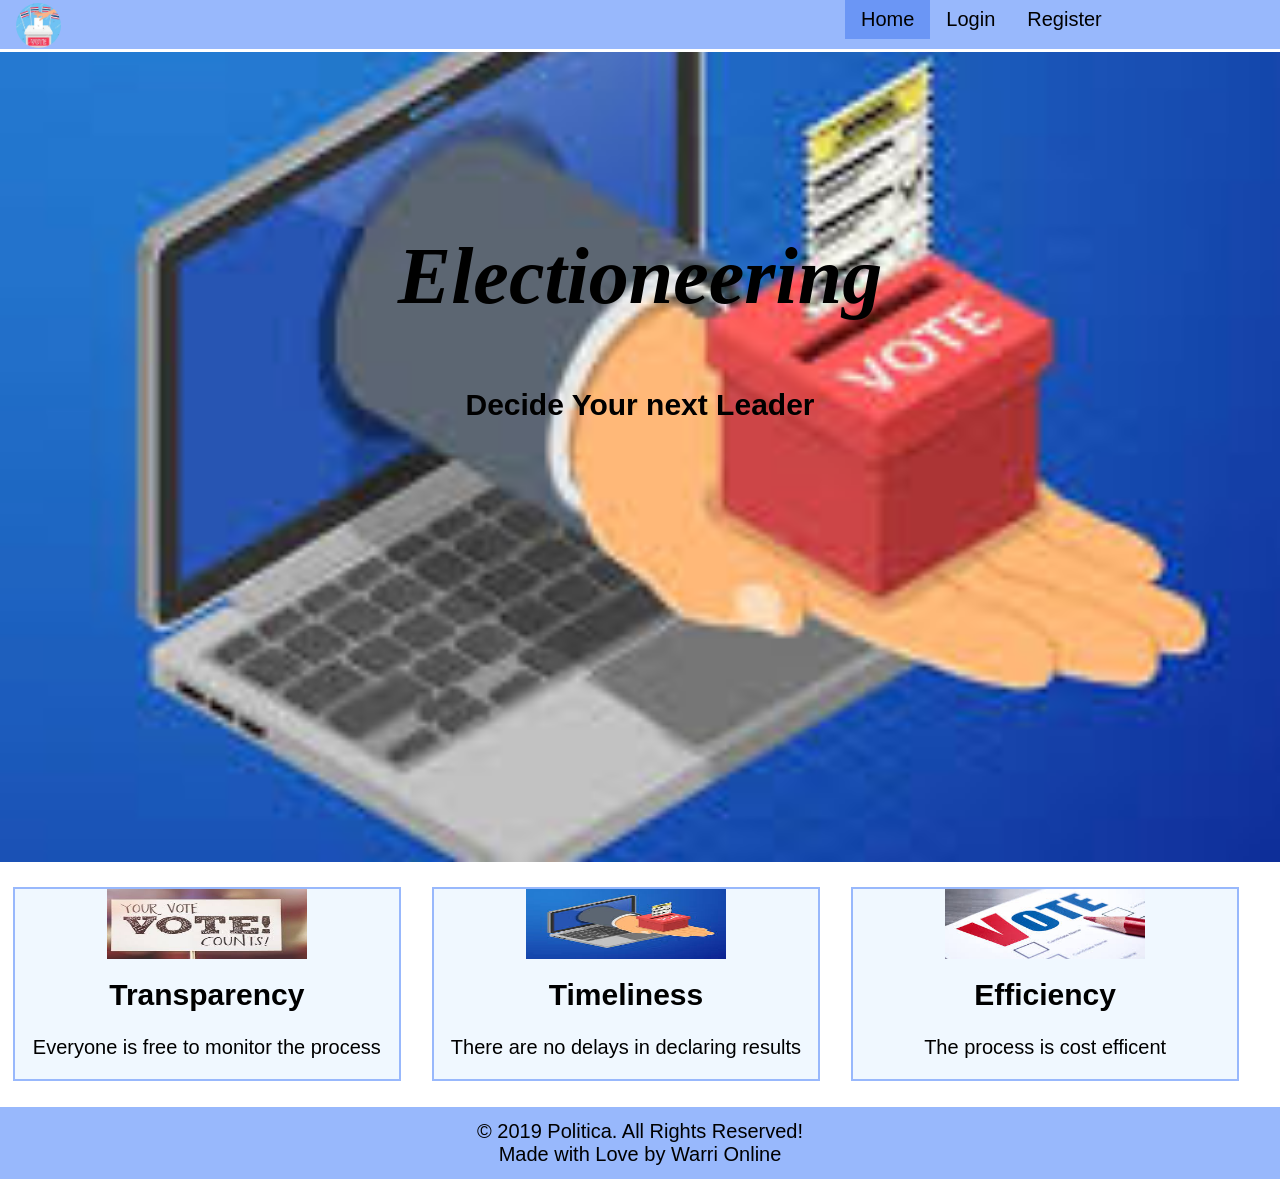
<file: index.html>
<!DOCTYPE html>
<html lang="en">
<head>
    <meta charset="UTF-8">
    <meta name="viewport" content="width=device-width, initial-scale=1.0">
    <meta http-equiv="X-UA-Compatible" content="ie=edge">
    <title>Home - Politica</title>
    <link rel="stylesheet" href="assets/css/style.css">
    <link rel="stylesheet" href="assets/css/main.css">
</head>
<body class="bgImage">
    
    <header>
        <nav>

            <div class="topnav" id="myTopnav">
                <a href="index.html">
                    <img class="page_logo" src="assets/images/ElectionLogo.jpg" alt="">
                </a>
                <a href="index.html" class="active move_right_right">Home</a>
                <a href="signin.html">Login</a>
                <a href="signup.html">Register</a>
                <a href="javascript:void(0);" style="font-size:15px;" class="icon" onclick="myFunction()">&#9776;</a>
            </div>
        </nav>
    </header>

    <section id="home_banner">
        <div class="home-content">
        <h1 class="big_heading">Electioneering</h1>
        <h2>Decide Your next Leader</h2>
        </div>
    </section>

    <section id="unique_features">
        <ul class="features">
            <li>
                <img src="./assets/images/votecounts.jpg" alt="">
                <h2>Transparency</h2>
                <p>Everyone is free to monitor the process</p>
            </li>
            <li>
                <img src="./assets/images/electronicvoting.jpg" alt="">
                <h2>Timeliness</h2>
                <p>There are no delays in declaring results</p>
            </li>
            <li>
                <img src="assets/images/vote.jpg" alt="">
                <h2>Efficiency</h2>
                <p>The process is cost efficent</p>
            </li>
        </ul>
    </section>

    <footer>
        <div class="footnote">
            &copy; 2019 Politica. All Rights Reserved! <br>
            Made with Love by Warri Online
        </div>
    </footer>


    <script src="assets/js/script.js"></script>

</body>
</html>
</file>
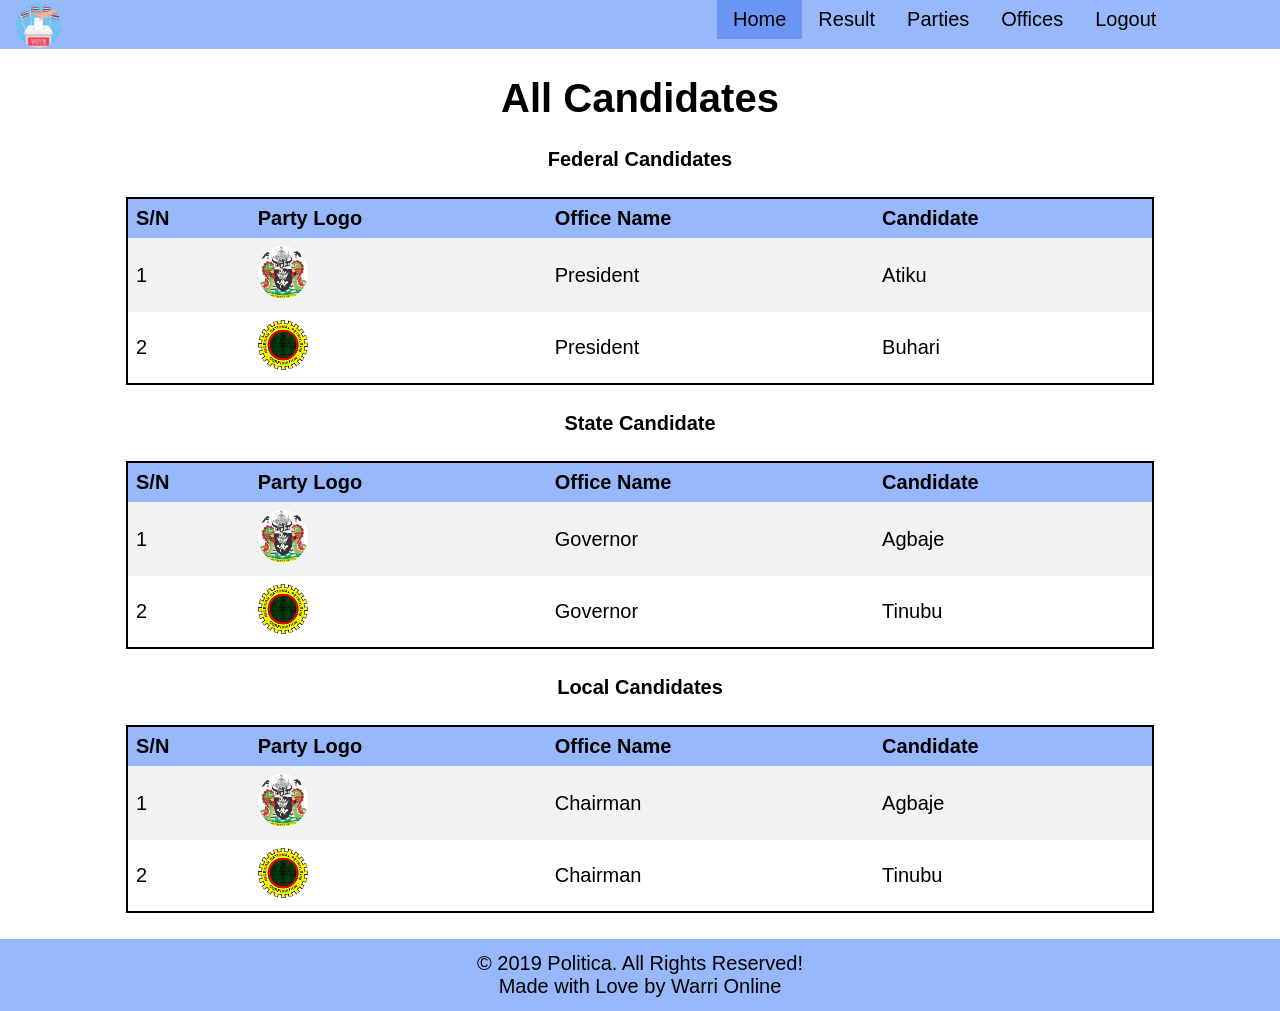
<file: admin.html>
<!DOCTYPE html>
<html lang="en">
<head>
    <meta charset="UTF-8">
    <meta name="viewport" content="width=device-width, initial-scale=1.0">
    <meta http-equiv="X-UA-Compatible" content="ie=edge">
    <title>Admin Home - Politica</title>
    <link rel="stylesheet" href="assets/css/style.css">
</head>
<body>
    
    <header>
        <nav>

            <div class="topnav" id="myTopnav">
                <a href="admin.html">
                    <img class="page_logo" src="assets/images/ElectionLogo.jpg" alt="">
                </a>
                <a href="admin.html" class="active move_right">Home</a>
                <a href="adminresultsheet.html">Result</a>
                <a href="adminviewparties.html">Parties</a>
                <a href="adminviewoffices.html">Offices</a>
                <!-- <div class="dropdown">
                    <button class="dropbtn">Parties 
                    <i class="fa fa-caret-down"></i>
                    </button>
                    <div class="dropdown-content">
                    <a href="adminviewparties.html">View Parties</a>
                    <a href="admincreateparties.html">Create Parties</a>
                    </div>
                </div>  -->
                <!-- <div class="dropdown">
                    <button class="dropbtn">Offices 
                    <i class="fa fa-caret-down"></i>
                    </button>
                    <div class="dropdown-content">
                    <a href="adminviewoffices.html">View Offices</a>
                    <a href="admincreateoffice.html">Create Offices</a>
                    </div>
                </div>  -->
                <a href="#about">Logout</a>
                <a href="javascript:void(0);" style="font-size:15px;" class="icon" onclick="myFunction()">&#9776;</a>
            </div>
        </nav>
    </header>

    <h1>All Candidates</h1>


    <section class="table_section">
        <h4 class="center_align">Federal Candidates</h4>
        <div class="table_container">
            <table>

                <tr>
                    <th>S/N</th>
                    <th>Party Logo</th>
                    <th>Office Name</th>
                    <th>Candidate</th>
                </tr>

                <tr>
                    <td>1</td>
                    <td><img src="assets/images/logos/STANDARD-NPA-LOGO.jpg" alt="" class="party_logo"></td>
                    <td>President</td>
                    <td>Atiku</td>
                </tr>

                <tr>
                    <td>2</td>
                    <td><img src="assets/images/logos/_NNPC Logo_.jpg" alt="" class="party_logo"></td>
                    <td>President</td>
                    <td>Buhari</td>
                </tr>

            </table>
        </div>

        <h4 class="center_align">State Candidate</h4>
        <div class="table_container">
            <table>

                <tr>
                    <th>S/N</th>
                    <th>Party Logo</th>
                    <th>Office Name</th>
                    <th>Candidate</th>
                </tr>

                <tr>
                    <td>1</td>
                    <td><img src="assets/images/logos/STANDARD-NPA-LOGO.jpg" alt="" class="party_logo"></td>
                    <td>Governor</td>
                    <td>Agbaje</td>
                </tr>

                <tr>
                    <td>2</td>
                    <td><img src="assets/images/logos/_NNPC Logo_.jpg" alt="" class="party_logo"></td>
                    <td>Governor</td>
                    <td>Tinubu</td>
                </tr>

            </table>
        </div>

        <h4 class="center_align">Local Candidates</h4>
        <div class="table_container">
            <table>

                <tr>
                    <th>S/N</th>
                    <th>Party Logo</th>
                    <th>Office Name</th>
                    <th>Candidate</th>
                </tr>

                <tr>
                    <td>1</td>
                    <td><img src="assets/images/logos/STANDARD-NPA-LOGO.jpg" alt="" class="party_logo"></td>
                    <td>Chairman</td>
                    <td>Agbaje</td>
                </tr>

                <tr>
                    <td>2</td>
                    <td><img src="assets/images/logos/_NNPC Logo_.jpg" alt="" class="party_logo"></td>
                    <td>Chairman</td>
                    <td>Tinubu</td>
                </tr>

            </table>
        </div>

    </section>
    
    <footer>
        <div class="footnote">
            &copy; 2019 Politica. All Rights Reserved! <br>
            Made with Love by Warri Online
        </div>
    </footer>


    <script src="assets/js/script.js"></script>

</body>
</html>
</file>
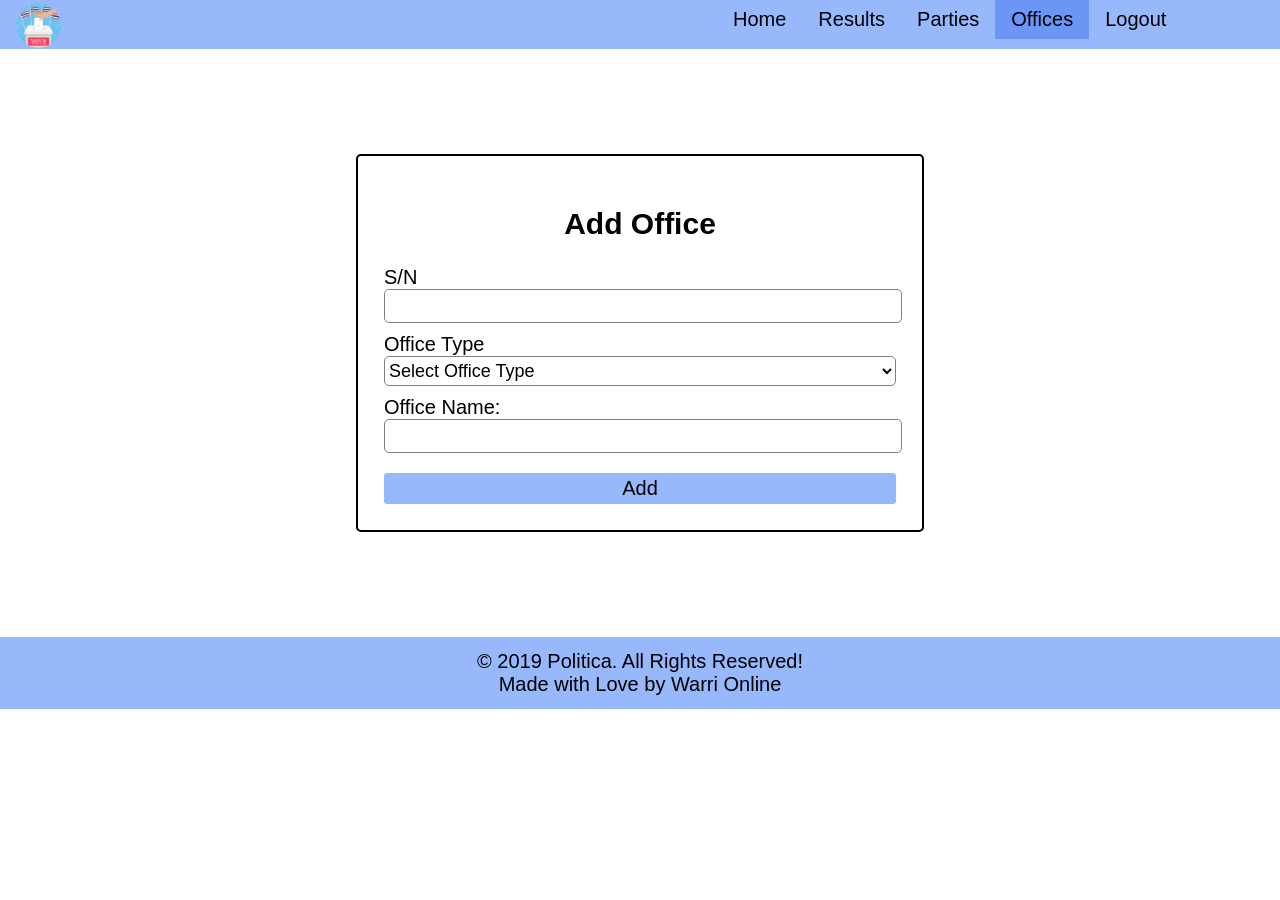
<file: admincreateoffice.html>
<!DOCTYPE html>
<html lang="en">
<head>
    <meta charset="UTF-8">
    <meta name="viewport" content="width=device-width, initial-scale=1.0">
    <meta http-equiv="X-UA-Compatible" content="ie=edge">
    <title>Create Office - Politica</title>
    <link rel="stylesheet" href="assets/css/style.css">
</head>
<body>
    
    <header>
        <nav>

            <div class="topnav" id="myTopnav">
                <a href="admin.html" class="">
                    <img class="page_logo" src="assets/images/ElectionLogo.jpg" alt="">
                </a>
                <a href="admin.html" class="move_right">Home</a>
                <a href="adminresultsheet.html">Results</a>
                <a href="adminviewparties.html">Parties</a>
                <a href="adminviewoffices.html" class="active">Offices</a>
                <!-- <div class="dropdown">
                    <button class="dropbtn">Parties 
                    <i class="fa fa-caret-down"></i>
                    </button>
                    <div class="dropdown-content">
                    <a href="adminviewparties.html">View Parties</a>
                    <a href="admincreateparties.html">Create Parties</a>
                    </div>
                </div>  -->
                <!-- <div class="dropdown active">
                    <button class="dropbtn">Offices 
                    <i class="fa fa-caret-down"></i>
                    </button>
                    <div class="dropdown-content">
                    <a href="admincreateoffice.html">View Offices</a>
                    <a class="active" href="admincreateoffice.html">Create Offices</a>
                    </div>
                </div>  -->
                <a href="#about">Logout</a>
                <a href="javascript:void(0);" style="font-size:15px;" class="icon" onclick="myFunction()">&#9776;</a>
            </div>
        </nav>
    </header>


    <section class="form_section">
        <div class="form_wrapper">
            <form action="" method="post" class="auto_positioned empty_space">

                <h1>Add Office</h1>

                <label for="serialNumber">S/N</label>
                <input type="number" name="serialNumber" class="form-control">

                <label for="officetype">Office Type</label>
                <select name="officetype" class="form-control">
                    <option value="">Select Office Type</option>
                    <option value="federal">Federal</option>
                    <option value="legislative">Legislative</option>
                    <option value="state">State</option>
                    <option value="Local">Local</option>
                </select>

                <label for="officename">Office Name:</label>
                <input type="text" name="officename" class="form-control">

                <input type="submit" value="Add" class="submit">
            </form>
        </div>
    </section>
    
    <footer>
        <div class="footnote">
            &copy; 2019 Politica. All Rights Reserved! <br>
            Made with Love by Warri Online
        </div>
    </footer>


    <script src="assets/js/script.js"></script>

</body>
</html>
</file>
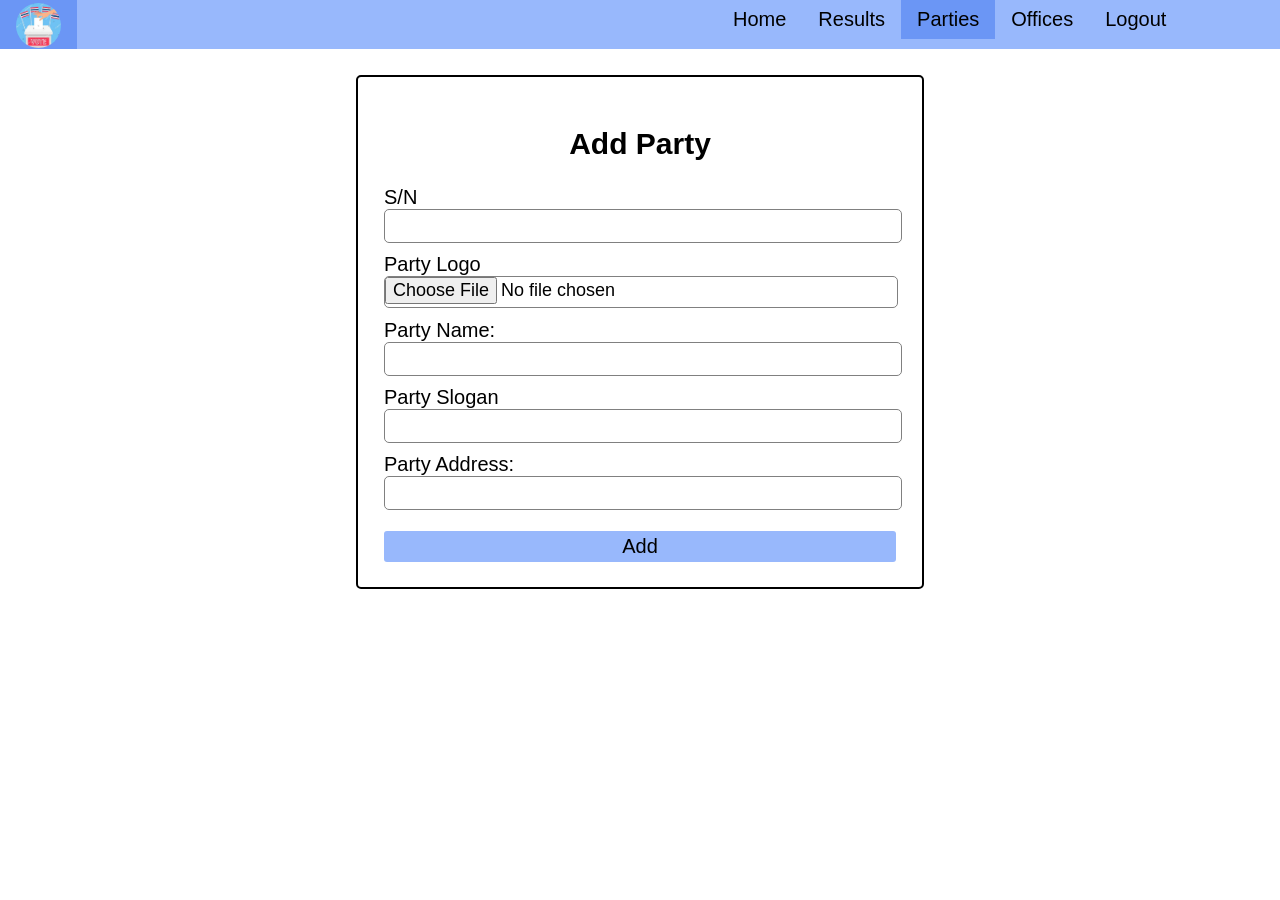
<file: admincreateparties.html>
<!DOCTYPE html>
<html lang="en">
<head>
    <meta charset="UTF-8">
    <meta name="viewport" content="width=device-width, initial-scale=1.0">
    <meta http-equiv="X-UA-Compatible" content="ie=edge">
    <title>Create Parties - Politica</title>
    <link rel="stylesheet" href="assets/css/style.css">
</head>
<body>
    
    <header>
        <nav>

            <div class="topnav" id="myTopnav">
                <a href="admin.html" class="active">
                    <img class="page_logo" src="assets/images/ElectionLogo.jpg" alt="">
                </a>
                <a href="#.html" class="move_right">Home</a>
                <a href="adminresultsheet.html">Results</a>
                <a href="adminviewparties.html" class="active">Parties</a>
                <a href="adminviewoffices.html">Offices</a>
                <!-- <div class="dropdown">
                    <button class="dropbtn">Parties 
                    <i class="fa fa-caret-down"></i>
                    </button>
                    <div class="dropdown-content">
                    <a href="#">View Parties</a>
                    <a href="admincreateparties.html">Create Parties</a>
                    </div>
                </div>  -->
                <!-- <div class="dropdown">
                    <button class="dropbtn">Offices 
                    <i class="fa fa-caret-down"></i>
                    </button>
                    <div class="dropdown-content">
                    <a href="#">View Offices</a>
                    <a href="#">Create Offices</a>
                    </div>
                </div>  -->
                <a href="#about">Logout</a>
                <a href="javascript:void(0);" style="font-size:15px;" class="icon" onclick="myFunction()">&#9776;</a>
            </div>
        </nav>
    </header>


    <section class="form_section">
        <div class="form_wrapper">
            <form action="" method="post" class="auto_positioned">

                <h1>Add Party</h1>

                <label for="serialNumber">S/N</label>
                <input type="number" name="serialNumber" class="form-control">

                <label for="logoUrl">Party Logo</label>
                <input type="file" name="logoUrl" class="form-control">

                <label for="partyname">Party Name:</label>
                <input type="text" name="partyname" class="form-control">

                <label for="partySlogan">Party Slogan</label>
                <input type="text" name="partySlogan" class="form-control">

                <label for="hqAddress">Party Address:</label>
                <input type="text" name="hqAddress" class="form-control">
                
<!-- 
                <label for="email">Email:</label>
                <input type="email" name="email" class="form-control">

                <label for="password">Password:</label>
                <input type="password" name="password" class="form-control">

                <label for="phoneNumber">Phone Number:</label>
                <input type="tel" name="phoneNumber" class="form-control">

                <label for="passportUrl">Passport Url:</label>
                <input type="file" name="passportUrl" class="form-control">

                <label for="isAdmin">Admin Role</label>
                <input type="radio" name="isAdmin"> Yes
                <input type="radio" name="isAdmin" id=""> No -->

                <input type="submit" value="Add" class="submit">
            </form>
        </div>
    </section>
    
    <!-- <footer>
        <div class="footnote">
            &copy; 2019 Politica. All Rights Reserved! <br>
            Made with Love by Warri Online
        </div>
    </footer> -->


    <script src="assets/js/script.js"></script>

</body>
</html>
</file>
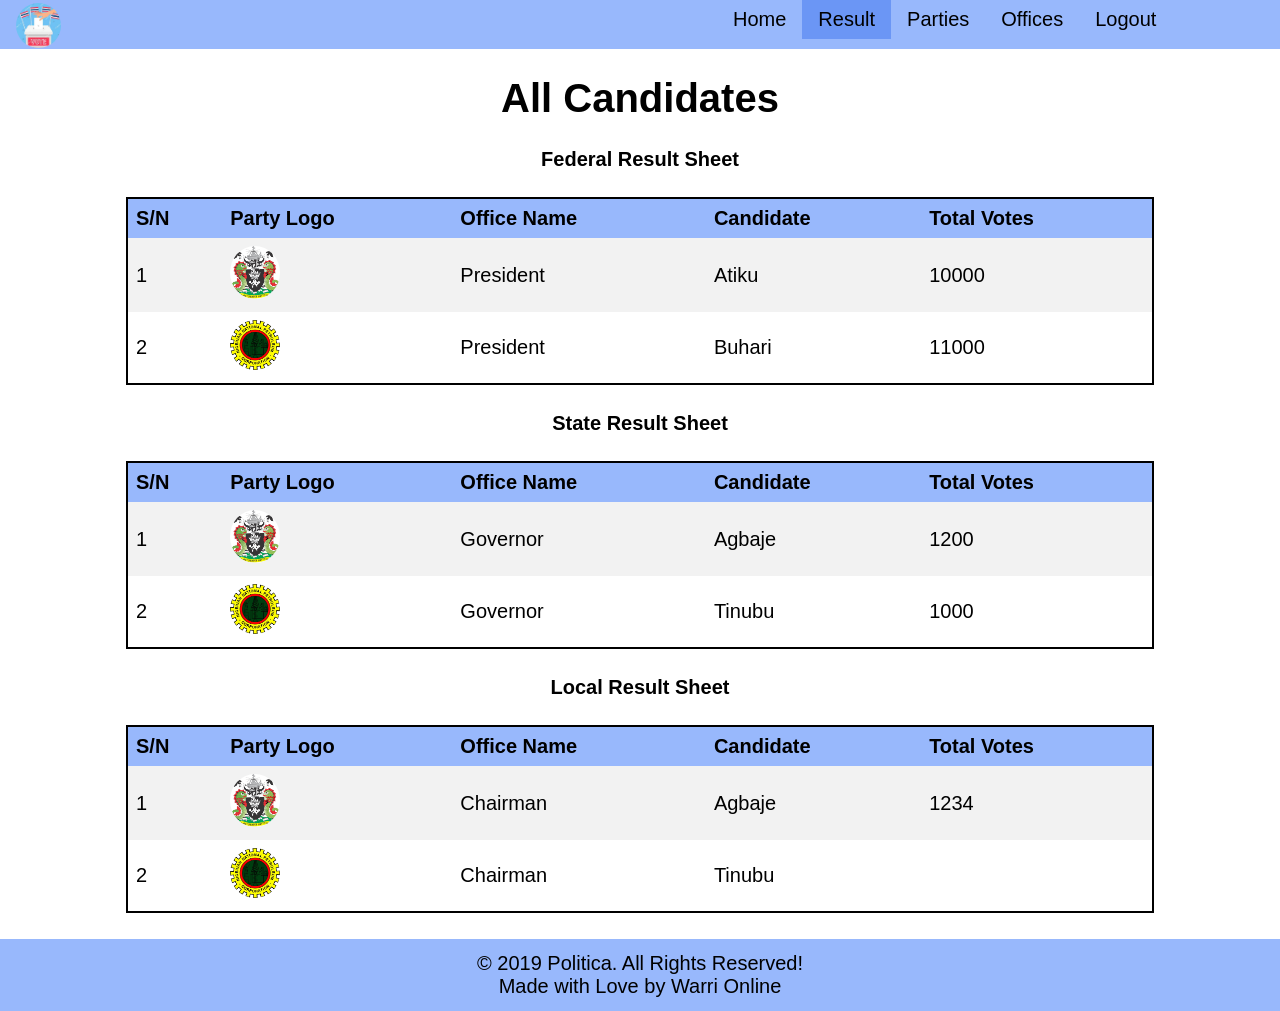
<file: adminresultsheet.html>
<!DOCTYPE html>
<html lang="en">
<head>
    <meta charset="UTF-8">
    <meta name="viewport" content="width=device-width, initial-scale=1.0">
    <meta http-equiv="X-UA-Compatible" content="ie=edge">
    <title>Election Results - Politica</title>
    <link rel="stylesheet" href="assets/css/style.css">
</head>
<body>
    
    <header>
        <nav>

            <div class="topnav" id="myTopnav">
                <a href="admin.html">
                    <img class="page_logo" src="assets/images/ElectionLogo.jpg" alt="">
                </a>
                <a href="admin.html" class="move_right">Home</a>
                <a href="adminresultsheet.html" class="active">Result</a>
                <a href="adminviewparties.html">Parties</a>
                <a href="adminviewoffices.html">Offices</a>
                <!-- <div class="dropdown">
                    <button class="dropbtn">Parties 
                    <i class="fa fa-caret-down"></i>
                    </button>
                    <div class="dropdown-content">
                    <a href="adminviewparties.html">View Parties</a>
                    <a href="admincreateparties.html">Create Parties</a>
                    </div>
                </div>  -->
                <!-- <div class="dropdown">
                    <button class="dropbtn">Offices 
                    <i class="fa fa-caret-down"></i>
                    </button>
                    <div class="dropdown-content">
                    <a href="adminviewoffices.html">View Offices</a>
                    <a href="admincreateoffice.html">Create Offices</a>
                    </div>
                </div>  -->
                <a href="#about">Logout</a>
                <a href="javascript:void(0);" style="font-size:15px;" class="icon" onclick="myFunction()">&#9776;</a>
            </div>
        </nav>
    </header>

    <h1>All Candidates</h1>


    <section class="table_section">
        <h4 class="center_align">Federal Result Sheet</h4>
        <div class="table_container">
            <table>

                <tr>
                    <th>S/N</th>
                    <th>Party Logo</th>
                    <th>Office Name</th>
                    <th>Candidate</th>
                    <th>Total Votes</th>
                </tr>

                <tr>
                    <td>1</td>
                    <td><img src="assets/images/logos/STANDARD-NPA-LOGO.jpg" alt="" class="party_logo"></td>
                    <td>President</td>
                    <td>Atiku</td>
                    <td>10000</td>
                </tr>

                <tr>
                    <td>2</td>
                    <td><img src="assets/images/logos/_NNPC Logo_.jpg" alt="" class="party_logo"></td>
                    <td>President</td>
                    <td>Buhari</td>
                    <td>11000</td>
                </tr>

            </table>
        </div>

        <h4 class="center_align">State Result Sheet</h4>
        <div class="table_container">
            <table>

                <tr>
                    <th>S/N</th>
                    <th>Party Logo</th>
                    <th>Office Name</th>
                    <th>Candidate</th>
                    <th>Total Votes</th>
                </tr>

                <tr>
                    <td>1</td>
                    <td><img src="assets/images/logos/STANDARD-NPA-LOGO.jpg" alt="" class="party_logo"></td>
                    <td>Governor</td>
                    <td>Agbaje</td>
                    <td>1200</td>
                </tr>

                <tr>
                    <td>2</td>
                    <td><img src="assets/images/logos/_NNPC Logo_.jpg" alt="" class="party_logo"></td>
                    <td>Governor</td>
                    <td>Tinubu</td>
                    <td>1000</td>
                </tr>

            </table>
        </div>

        <h4 class="center_align">Local Result Sheet</h4>
        <div class="table_container">
            <table>

                <tr>
                    <th>S/N</th>
                    <th>Party Logo</th>
                    <th>Office Name</th>
                    <th>Candidate</th>
                    <th>Total Votes</th>
                </tr>

                <tr>
                    <td>1</td>
                    <td><img src="assets/images/logos/STANDARD-NPA-LOGO.jpg" alt="" class="party_logo"></td>
                    <td>Chairman</td>
                    <td>Agbaje</td>
                    <td>1234</td>
                </tr>

                <tr>
                    <td>2</td>
                    <td><img src="assets/images/logos/_NNPC Logo_.jpg" alt="" class="party_logo"></td>
                    <td>Chairman</td>
                    <td>Tinubu</td>
                </tr>

            </table>
        </div>

    </section>
    
    <footer>
        <div class="footnote">
            &copy; 2019 Politica. All Rights Reserved! <br>
            Made with Love by Warri Online
        </div>
    </footer>


    <script src="assets/js/script.js"></script>

</body>
</html>
</file>
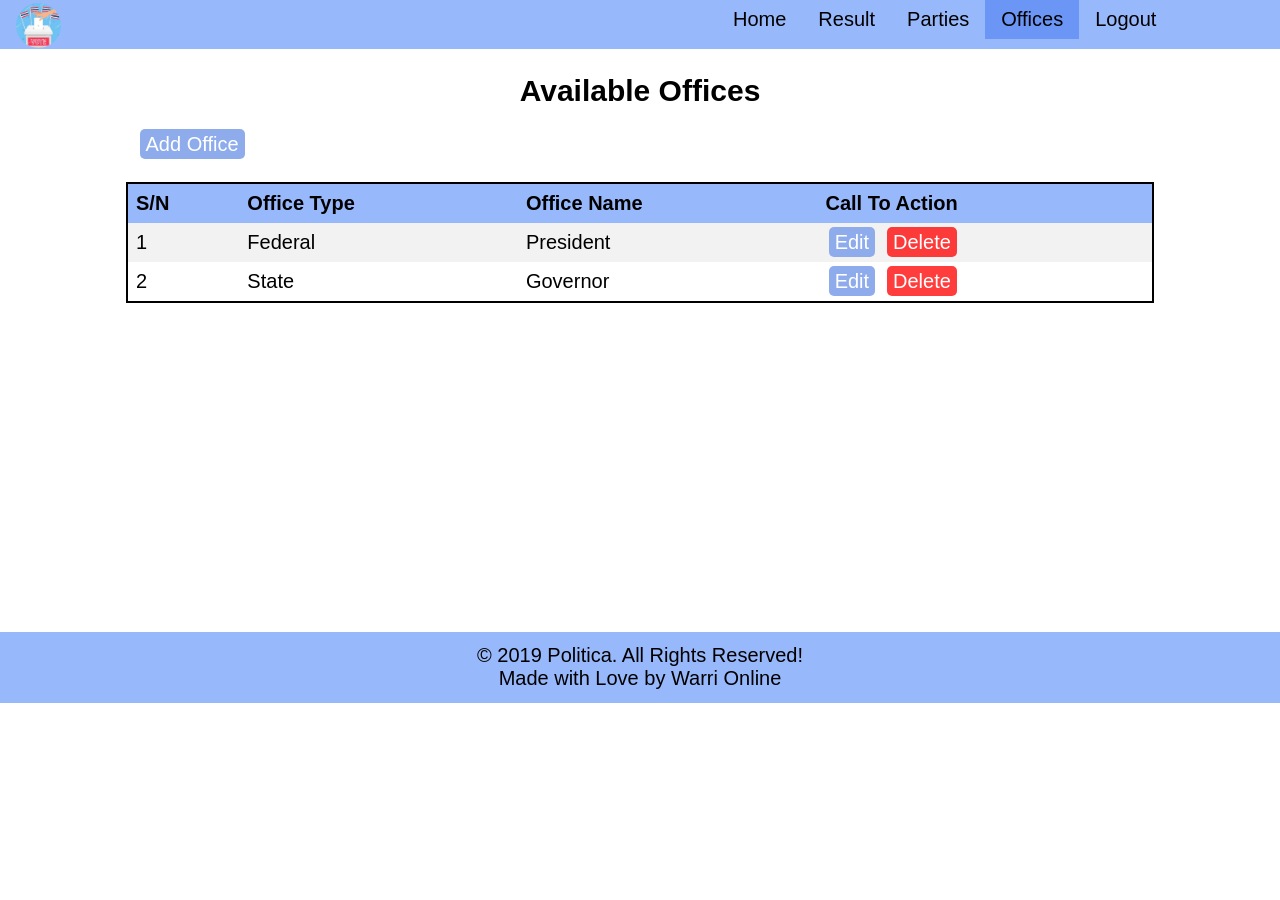
<file: adminviewoffices.html>
<!DOCTYPE html>
<html lang="en">
<head>
    <meta charset="UTF-8">
    <meta name="viewport" content="width=device-width, initial-scale=1.0">
    <meta http-equiv="X-UA-Compatible" content="ie=edge">
    <title>All Offices - Admin</title>
    <link rel="stylesheet" href="assets/css/style.css">
</head>
<body>
    
    <header>
        <nav>

            <div class="topnav" id="myTopnav">
                <a href="admin.html" class="">
                    <img class="page_logo" src="assets/images/ElectionLogo.jpg" alt="">
                </a>
                <a href="admin.html" class="move_right">Home</a>
                <a href="adminresultsheet.html">Result</a>
                <a href="adminviewparties.html">Parties</a>
                <a href="adminviewoffices.html" class="active">Offices</a>
                <!-- <div class="dropdown">
                    <button class="dropbtn">Parties 
                    <i class="fa fa-caret-down"></i>
                    </button>
                    <div class="dropdown-content">
                    <a href="adminviewparties.html">View Parties</a>
                    <a href="admincreateparties.html">Create Parties</a>
                    </div>
                </div>  -->
                <!-- <div class="dropdown active">
                    <button class="dropbtn ">Offices 
                    <i class="fa fa-caret-down"></i>
                    </button>
                    <div class="dropdown-content">
                    <a class="active" href="adminviewoffices.html">View Offices</a>
                    <a href="admincreateoffice.html">Create Offices</a>
                    </div>
                </div>  -->
                <a href="#about">Logout</a>
                <a href="javascript:void(0);" style="font-size:15px;" class="icon" onclick="myFunction()">&#9776;</a>
            </div>
        </nav>
    </header>

    <section id="page_banner">
        <h1>Available Offices</h1>
        <p class="action"><a href="admincreateoffice.html" class="btn edit">Add Office</a></p>
    </section>


    <section class="table_section">
        <div class="table_container">
            <table>

                <tr>
                    <th>S/N</th>
                    <th>Office Type</th>
                    <th>Office Name</th>
                    <th>Call To Action</th>
                </tr>

                <tr>
                    <td>1</td>
                    <td>Federal</td>
                    <td>President</td>
                    <td><div class="action">
                        <a href="#" class="btn edit">Edit</a>
                        <a href="#" class="btn delete">Delete</a>
                    </div></td>
                </tr>

                <tr>
                    <td>2</td>
                    <td>State</td>
                    <td>Governor</td>
                    <td><div class="action">
                        <a href="#" class="btn edit">Edit</a>
                        <a href="#" class="btn delete">Delete</a>
                    </div></td>
                </tr>

            </table>
        </div>
    </section>
    
    <footer>
        <div class="footnote">
            &copy; 2019 Politica. All Rights Reserved! <br>
            Made with Love by Warri Online
        </div>
    </footer>


    <script src="assets/js/script.js"></script>

</body>
</html>
</file>
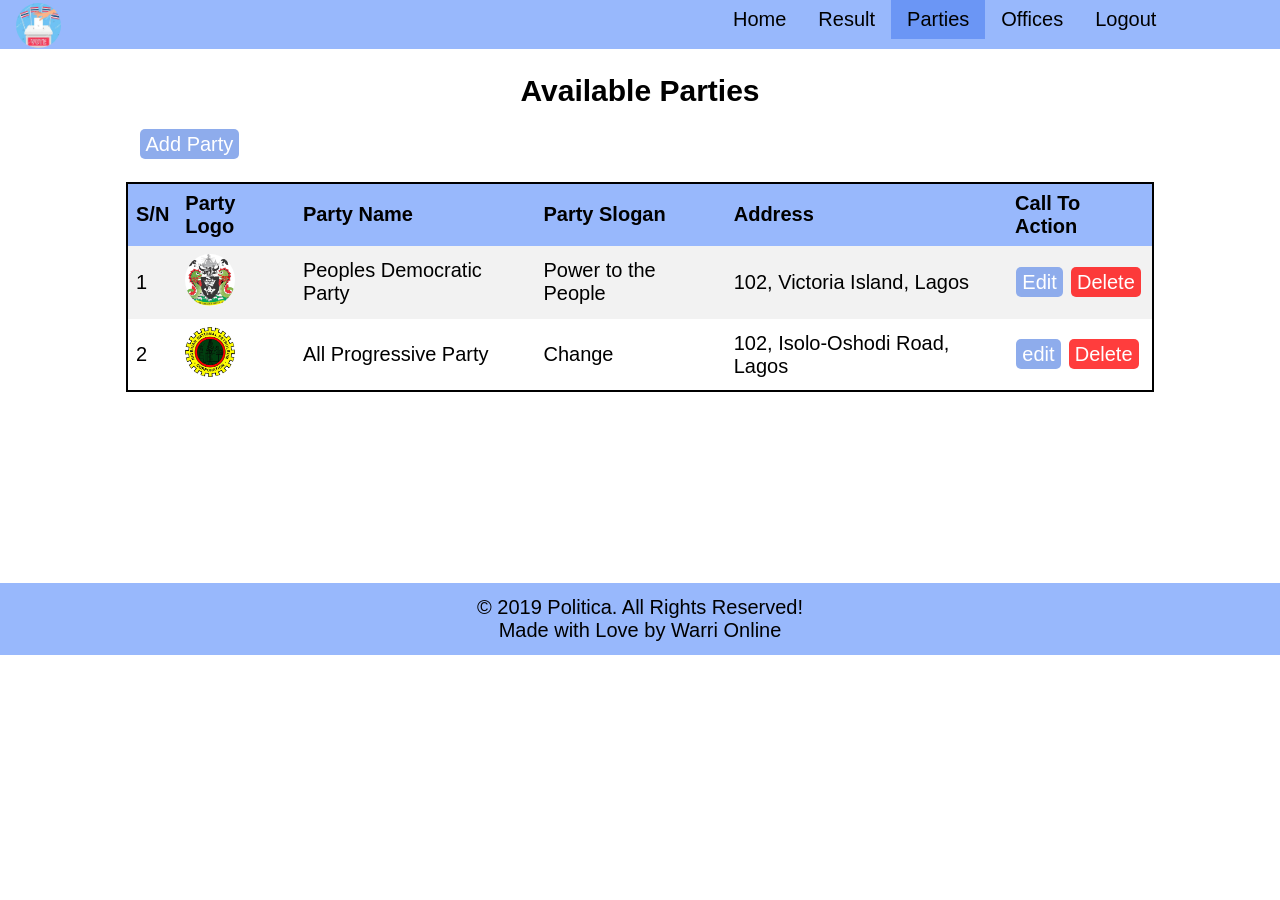
<file: adminviewparties.html>
<!DOCTYPE html>
<html lang="en">
<head>
    <meta charset="UTF-8">
    <meta name="viewport" content="width=device-width, initial-scale=1.0">
    <meta http-equiv="X-UA-Compatible" content="ie=edge">
    <title>All Parties - Politica</title>
    <link rel="stylesheet" href="assets/css/style.css">
</head>
<body>
    
    <header>
        <nav>

            <div class="topnav" id="myTopnav">
                <a href="admin.html" class="">
                    <img class="page_logo" src="assets/images/ElectionLogo.jpg" alt="">
                </a>
                <a href="#.html" class="move_right">Home</a>
                <a href="adminresultsheet.html">Result</a>
                <a href="adminviewparties.html" class="active">Parties</a>
                <a href="adminviewoffices.html">Offices</a>
                <a href="#about">Logout</a>
                <a href="javascript:void(0);" style="font-size:15px;" class="icon" onclick="myFunction()">&#9776;</a>
            </div>
        </nav>
    </header>

    <section id="page_banner">
        <h1>Available Parties</h1>
    </section>


    <section class="table_section">
            <p class="action"><a href="admincreateparties.html" class="btn edit">Add Party</a></p>
        <div class="table_container">
            <table>

                <tr>
                    <th>S/N</th>
                    <th>Party Logo</th>
                    <th>Party Name</th>
                    <th>Party Slogan</th>
                    <th>Address</th>
                    <th>Call To Action</th>
                </tr>

                <tr>
                    <td>1</td>
                    <td><img src="assets/images/logos/STANDARD-NPA-LOGO.jpg" alt="" class="party_logo"></td>
                    <td>Peoples Democratic Party</td>
                    <td>Power to the People</td>
                    <td>102, Victoria Island, Lagos</td>
                    <td><div class="action">
                        <a href="#" class="btn edit">Edit</a>
                        <a href="#" class="btn delete">Delete</a>
                    </div></td>
                </tr>

                <tr>
                    <td>2</td>
                    <td><img src="assets/images/logos/_NNPC Logo_.jpg" alt="" class="party_logo"></td>
                    <td>All Progressive Party</td>
                    <td>Change</td>
                    <td>102, Isolo-Oshodi Road, Lagos</td>
                    <td><div class="action">
                        <a href="#" class="btn edit">edit</a>
                        <a href="#" class="btn delete">Delete</a>
                    </div></td>
                </tr>

            </table>
        </div>
    </section>
    
    <footer>
        <div class="footnote">
            &copy; 2019 Politica. All Rights Reserved! <br>
            Made with Love by Warri Online
        </div>
    </footer>


    <script src="assets/js/script.js"></script>

</body>
</html>
</file>
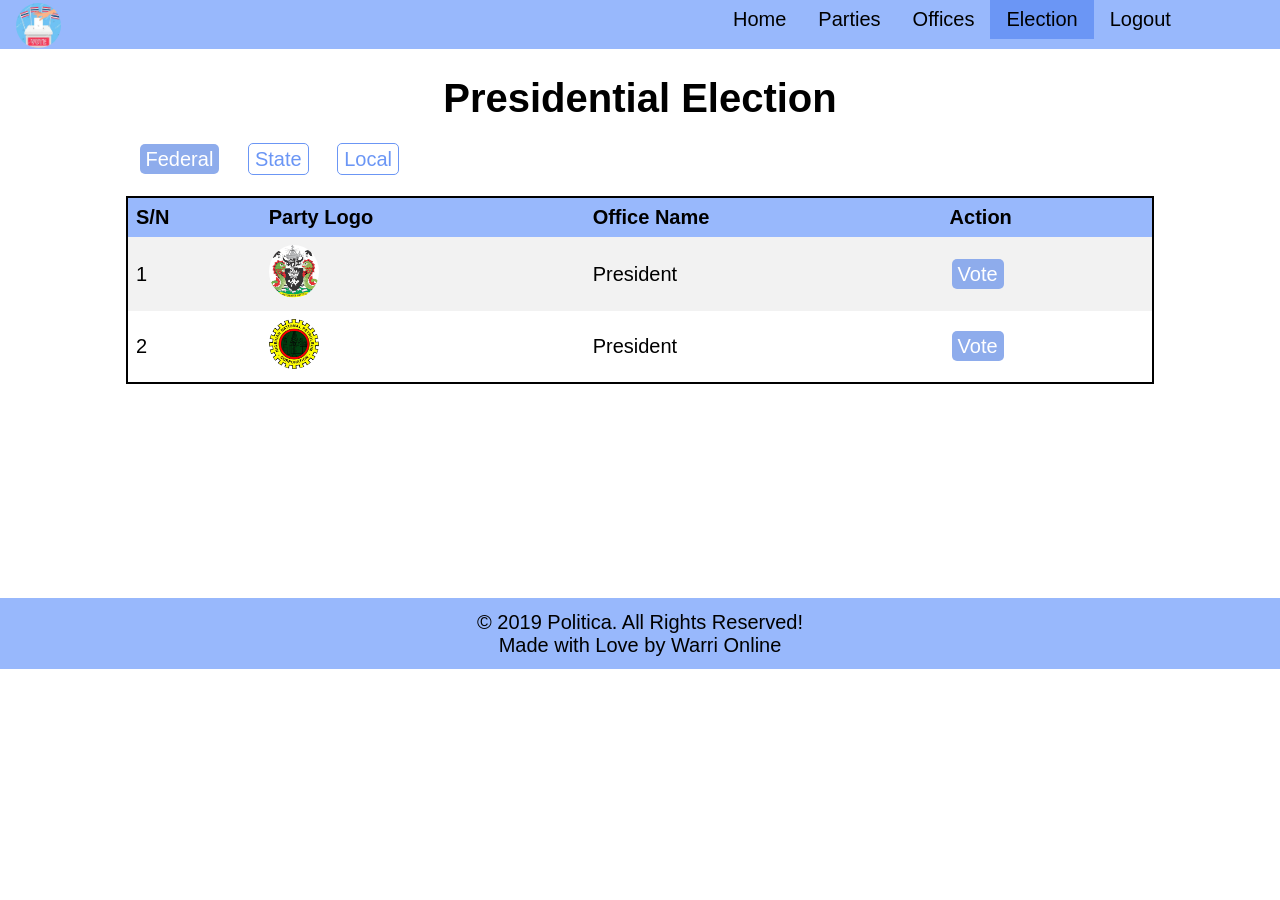
<file: federalelection.html>
<!DOCTYPE html>
<html lang="en">
<head>
    <meta charset="UTF-8">
    <meta name="viewport" content="width=device-width, initial-scale=1.0">
    <meta http-equiv="X-UA-Compatible" content="ie=edge">
    <title>Federal Election - Politica</title>
    <link rel="stylesheet" href="assets/css/style.css">
</head>
<body>
    
    <header>
        <nav>

            <div class="topnav" id="myTopnav">
                <a href="user.html">
                    <img class="page_logo" src="assets/images/ElectionLogo.jpg" alt="">
                </a>
                <a href="user.html" class="move_right">Home</a>
                <a href="userviewparties.html">Parties</a>
                <a href="userviewoffices.html">Offices</a>
                <a href="federalelection.html" class="active">Election</a>
                <!-- <div class="dropdown">
                    <button class="dropbtn">Offices 
                    <i class="fa fa-caret-down"></i>
                    </button>
                    <div class="dropdown-content">
                        <a href="federalresults.html">Federal Results</a>
                        <a href="">Legislative Results</a>
                        <a href="">State Results</a>
                        <a href="">Local Results</a>
                    </div>
                </div> 
                <div class="dropdown active">
                    <button class="dropbtn">Candidates 
                    <i class="fa fa-caret-down"></i>
                    </button>
                    <div class="dropdown-content">
                        <a href="userisacandidate.html">Become a Candidate</a>
                        <a href="federalelection.html" class="active">Elect Federal Candidate</a>
                        <a href="legislativeelection.html">Elect Legislative Candidate</a>
                        <a href="stateelection.html">Elect State Candidate</a>
                        <a href="localelection.html">Elect Local Candidate</a>
                    </div>
                </div>  -->
                <a href="">Logout</a>
                <a href="javascript:void(0);" style="font-size:15px;" class="icon" onclick="myFunction()">&#9776;</a>
            </div>
        </nav>
    </header>

    <h1>Presidential Election</h1>
    <section class="table_section">
        <p class="action">
            <a href="federalelection.html" class="btn edit">Federal</a>
            <a href="stateelection.html" class="btn btn-outline">State</a>
            <a href="localelection.html" class="btn btn-outline">Local</a>
        </p>
        <div class="table_container">
            <table>

                <tr>
                    <th>S/N</th>
                    <th>Party Logo</th>
                    <th>Office Name</th>
                    <th>Action</th>
                </tr>

                <tr>
                    <td>1</td>
                    <td><img src="assets/images/logos/STANDARD-NPA-LOGO.jpg" alt="" class="party_logo"></td>
                    <td>President</td>
                    <td><a class="btn edit vote" href="">Vote</a></td>
                </tr>

                <tr>
                    <td>2</td>
                    <td><img src="assets/images/logos/_NNPC Logo_.jpg" alt="" class="party_logo"></td>
                    <td>President</td>
                    <td><a class="btn edit vote" href="">Vote</a></td>
                </tr>

            </table>
        </div>
    </section>

    
    <footer>
        <div class="footnote">
            &copy; 2019 Politica. All Rights Reserved! <br>
            Made with Love by Warri Online
        </div>
    </footer>


    <script src="assets/js/script.js"></script>

</body>
</html>
</file>
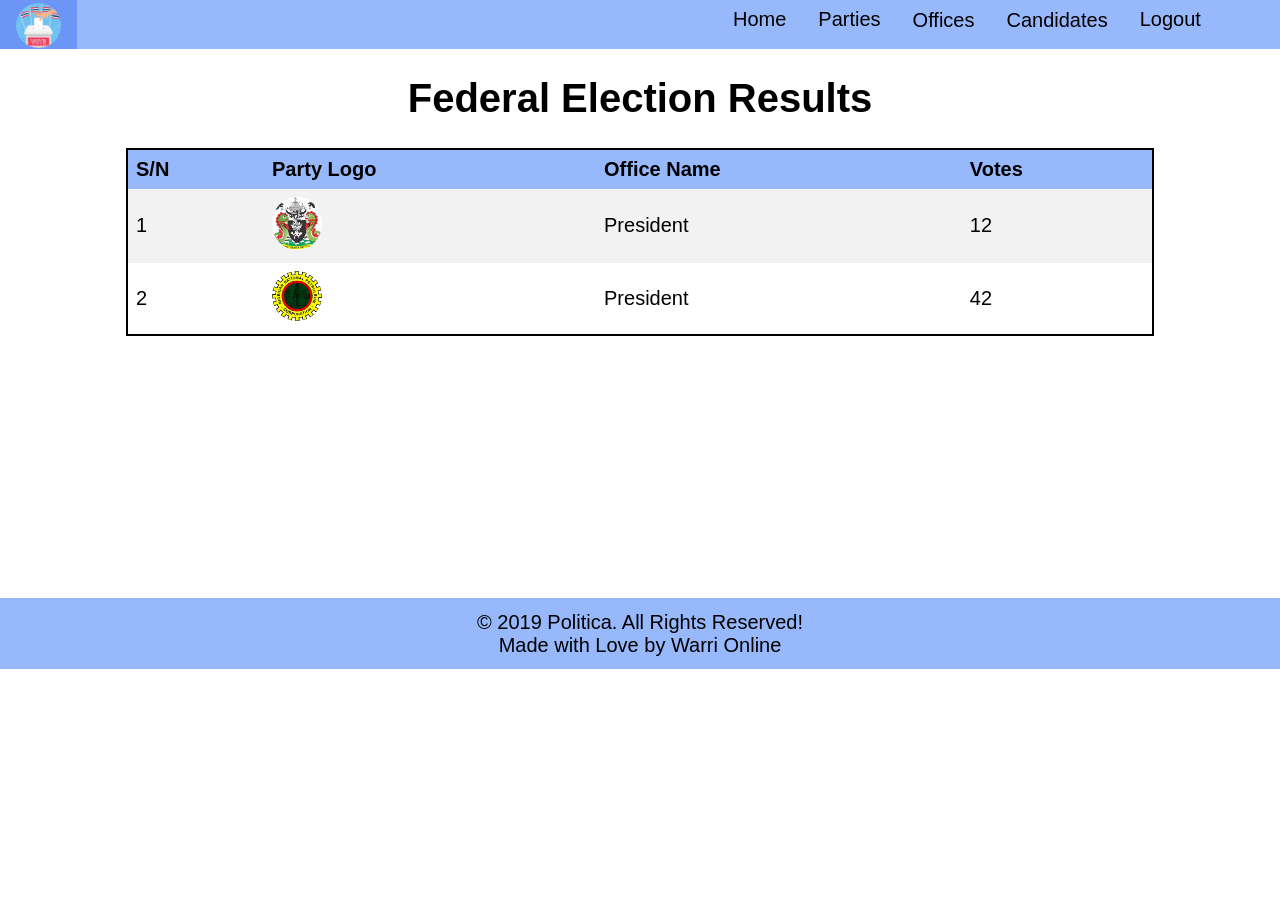
<file: federalresults.html>
<!DOCTYPE html>
<html lang="en">
<head>
    <meta charset="UTF-8">
    <meta name="viewport" content="width=device-width, initial-scale=1.0">
    <meta http-equiv="X-UA-Compatible" content="ie=edge">
    <title>Federal Result - Politica</title>
    <link rel="stylesheet" href="assets/css/style.css">
</head>
<body>
    
    <header>
        <nav>

            <div class="topnav" id="myTopnav">
                <a href="user.html" class="active">
                    <img class="page_logo" src="assets/images/ElectionLogo.jpg" alt="">
                </a>
                <a href="user.html" class="move_right">Home</a>
                <a href="userviewparties.html">Parties</a>
                <div class="dropdown">
                    <button class="dropbtn">Offices 
                    <i class="fa fa-caret-down"></i>
                    </button>
                    <div class="dropdown-content">
                        <a href="">Federal Results</a>
                        <a href="">Legislative Results</a>
                        <a href="">State Results</a>
                        <a href="">Local Results</a>
                    </div>
                </div> 
                <div class="dropdown">
                    <button class="dropbtn">Candidates 
                    <i class="fa fa-caret-down"></i>
                    </button>
                    <div class="dropdown-content">
                        <a href="userisacandidate.html">Become a Candidate</a>
                        <a href="federalelection.html" class="active">Elect Federal Candidate</a>
                        <a href="legislativeelection.html">Elect Legislative Candidate</a>
                        <a href="stateelection.html">Elect State Candidate</a>
                        <a href="localelection.html">Elect Local Candidate</a>
                    </div>
                </div> 
                <a href="">Logout</a>
                <a href="javascript:void(0);" style="font-size:15px;" class="icon" onclick="myFunction()">&#9776;</a>
            </div>
        </nav>
    </header>

    <h1>Federal Election Results</h1>

    <section class="table_section">
        <div class="table_container">
            <table>

                <tr>
                    <th>S/N</th>
                    <th>Party Logo</th>
                    <th>Office Name</th>
                    <th>Votes</th>
                </tr>

                <tr>
                    <td>1</td>
                    <td><img src="assets/images/logos/STANDARD-NPA-LOGO.jpg" alt="" class="party_logo"></td>
                    <td>President</td>
                    <td>12</td>
                </tr>

                <tr>
                    <td>2</td>
                    <td><img src="assets/images/logos/_NNPC Logo_.jpg" alt="" class="party_logo"></td>
                    <td>President</td>
                    <td>42</td>
                </tr>

            </table>
        </div>
    </section>

    
    <footer>
        <div class="footnote">
            &copy; 2019 Politica. All Rights Reserved! <br>
            Made with Love by Warri Online
        </div>
    </footer>


    <script src="assets/js/script.js"></script>

</body>
</html>
</file>
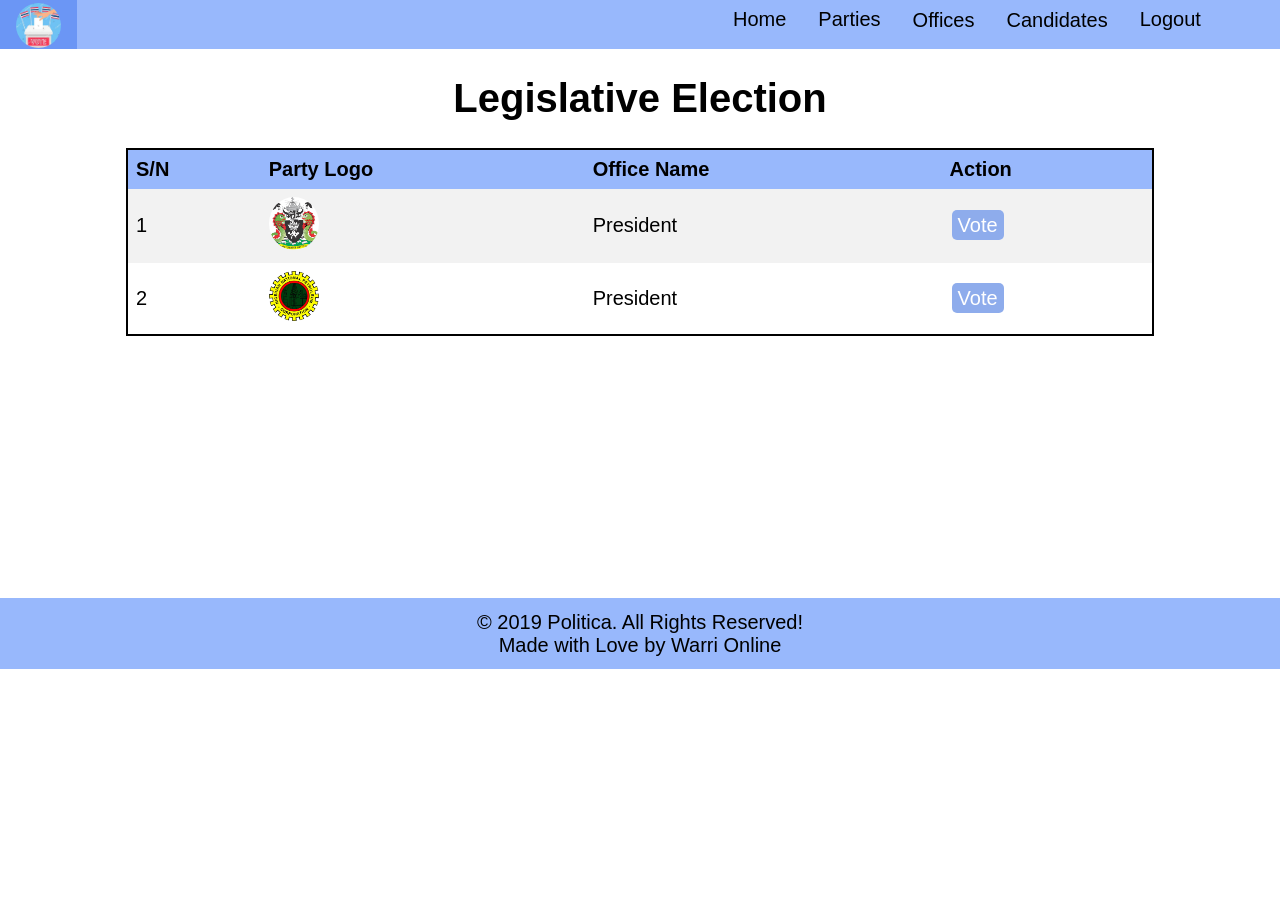
<file: legislativeelection.html>
<!DOCTYPE html>
<html lang="en">
<head>
    <meta charset="UTF-8">
    <meta name="viewport" content="width=device-width, initial-scale=1.0">
    <meta http-equiv="X-UA-Compatible" content="ie=edge">
    <title>Federal Election - Politica</title>
    <link rel="stylesheet" href="assets/css/style.css">
</head>
<body>
    
    <header>
        <nav>

            <div class="topnav" id="myTopnav">
                <a href="user.html" class="active">
                    <img class="page_logo" src="assets/images/ElectionLogo.jpg" alt="">
                </a>
                <a href="user.html" class="move_right">Home</a>
                <a href="userviewparties.html">Parties</a>
                <div class="dropdown">
                    <button class="dropbtn">Offices 
                    <i class="fa fa-caret-down"></i>
                    </button>
                    <div class="dropdown-content">
                        <a href="">Federal Results</a>
                        <a href="">Legislative Results</a>
                        <a href="">State Results</a>
                        <a href="">Local Results</a>
                    </div>
                </div> 
                <div class="dropdown">
                    <button class="dropbtn">Candidates 
                    <i class="fa fa-caret-down"></i>
                    </button>
                    <div class="dropdown-content">
                        <a href="userisacandidate.html">Become a Candidate</a>
                        <a href="federalelection.html" class="active">Elect Federal Candidate</a>
                        <a href="legislativeelection.html">Elect Legislative Candidate</a>
                        <a href="stateelection.html">Elect State Candidate</a>
                        <a href="localelection.html">Elect Local Candidate</a>
                    </div>
                </div> 
                <a href="">Logout</a>
                <a href="javascript:void(0);" style="font-size:15px;" class="icon" onclick="myFunction()">&#9776;</a>
            </div>
        </nav>
    </header>

    <h1>Legislative Election</h1>

    <section class="table_section">
        <div class="table_container">
            <table>

                <tr>
                    <th>S/N</th>
                    <th>Party Logo</th>
                    <th>Office Name</th>
                    <th>Action</th>
                </tr>

                <tr>
                    <td>1</td>
                    <td><img src="assets/images/logos/STANDARD-NPA-LOGO.jpg" alt="" class="party_logo"></td>
                    <td>President</td>
                    <td><a class="btn edit vote" href="">Vote</a></td>
                </tr>

                <tr>
                    <td>2</td>
                    <td><img src="assets/images/logos/_NNPC Logo_.jpg" alt="" class="party_logo"></td>
                    <td>President</td>
                    <td><a class="btn edit vote" href="">Vote</a></td>
                </tr>

            </table>
        </div>
    </section>

    
    <footer>
        <div class="footnote">
            &copy; 2019 Politica. All Rights Reserved! <br>
            Made with Love by Warri Online
        </div>
    </footer>


    <script src="assets/js/script.js"></script>

</body>
</html>
</file>
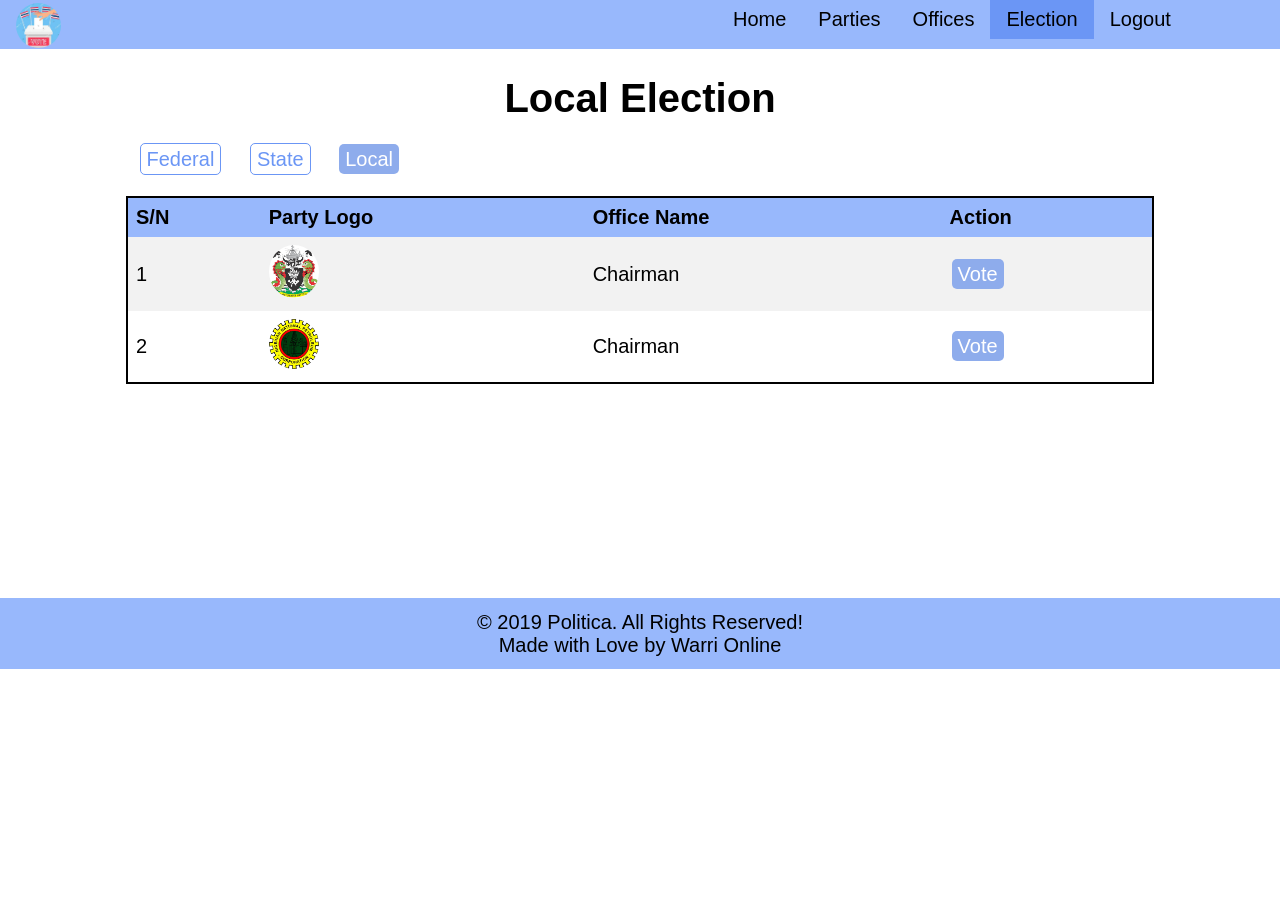
<file: localelection.html>
<!DOCTYPE html>
<html lang="en">
<head>
    <meta charset="UTF-8">
    <meta name="viewport" content="width=device-width, initial-scale=1.0">
    <meta http-equiv="X-UA-Compatible" content="ie=edge">
    <title>Local Election - Politica</title>
    <link rel="stylesheet" href="assets/css/style.css">
</head>
<body>
    
    <header>
        <nav>

            <div class="topnav" id="myTopnav">
                    <a href="user.html">
                        <img class="page_logo" src="assets/images/ElectionLogo.jpg" alt="">
                    </a>
                    <a href="user.html" class="move_right">Home</a>
                    <a href="userviewparties.html">Parties</a>
                    <a href="userviewoffices.html">Offices</a>
                    <a href="federalelection.html" class="active">Election</a>
                <!-- <div class="dropdown">
                    <button class="dropbtn">Offices 
                    <i class="fa fa-caret-down"></i>
                    </button>
                    <div class="dropdown-content">
                        <a href="">Federal Results</a>
                        <a href="">Legislative Results</a>
                        <a href="">State Results</a>
                        <a href="">Local Results</a>
                    </div>
                </div> 
                <div class="dropdown">
                    <button class="dropbtn">Candidates 
                    <i class="fa fa-caret-down"></i>
                    </button>
                    <div class="dropdown-content">
                        <a href="userisacandidate.html">Become a Candidate</a>
                        <a href="federalelection.html" class="active">Elect Federal Candidate</a>
                        <a href="legislativeelection.html">Elect Legislative Candidate</a>
                        <a href="stateelection.html">Elect State Candidate</a>
                        <a href="localelection.html">Elect Local Candidate</a>
                    </div>
                </div>  -->
                <a href="">Logout</a>
                <a href="javascript:void(0);" style="font-size:15px;" class="icon" onclick="myFunction()">&#9776;</a>
            </div>
        </nav>
    </header>

    <h1>Local Election</h1>

    <section class="table_section">
            <p class="action">
                <a href="federalelection.html" class="btn btn-outline">Federal</a>
                <a href="stateelection.html" class="btn btn-outline">State</a>
                <a href="localelection.html" class="btn edit">Local</a>
            </p>
        <div class="table_container">
            <table>

                <tr>
                    <th>S/N</th>
                    <th>Party Logo</th>
                    <th>Office Name</th>
                    <th>Action</th>
                </tr>

                <tr>
                    <td>1</td>
                    <td><img src="assets/images/logos/STANDARD-NPA-LOGO.jpg" alt="" class="party_logo"></td>
                    <td>Chairman</td>
                    <td><a class="btn edit vote" href="">Vote</a></td>
                </tr>

                <tr>
                    <td>2</td>
                    <td><img src="assets/images/logos/_NNPC Logo_.jpg" alt="" class="party_logo"></td>
                    <td>Chairman</td>
                    <td><a class="btn edit vote" href="">Vote</a></td>
                </tr>

            </table>
        </div>
    </section>

    
    <footer>
        <div class="footnote">
            &copy; 2019 Politica. All Rights Reserved! <br>
            Made with Love by Warri Online
        </div>
    </footer>


    <script src="assets/js/script.js"></script>

</body>
</html>
</file>
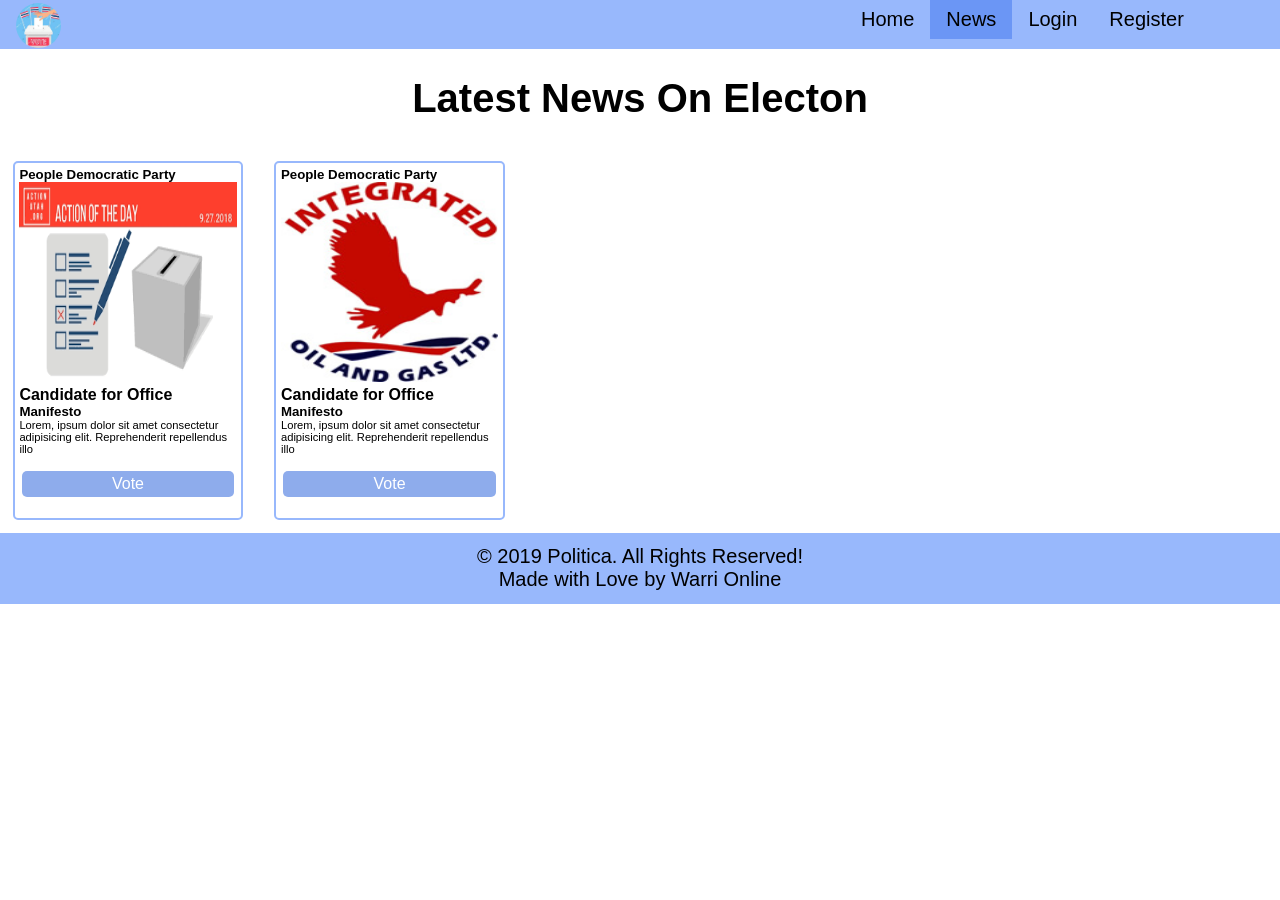
<file: news.html>
<!DOCTYPE html>
<html lang="en">
<head>
    <meta charset="UTF-8">
    <meta name="viewport" content="width=device-width, initial-scale=1.0">
    <meta http-equiv="X-UA-Compatible" content="ie=edge">
    <title>SignUp - Politica</title>
    <link rel="stylesheet" href="assets/css/style.css">
    <link rel="stylesheet" href="assets/css/main.css">
</head>
<body>
    
    <header>
        <nav>

            <div class="topnav" id="myTopnav">
                <a href="index.html">
                    <img class="page_logo" src="assets/images/ElectionLogo.jpg" alt="">
                </a>
                <a href="index.html" class=" move_right_right">Home</a>
                <a href="news.html" class="active">News</a>
                <a href="signin.html">Login</a>
                <a href="signup.html">Register</a>
                <!-- <div class="dropdown">
                    <button class="dropbtn">Dropdown 
                    <i class="fa fa-caret-down"></i>
                    </button>
                    <div class="dropdown-content">
                    <a href="#">Link 1</a>
                    <a href="#">Link 2</a>
                    <a href="#">Link 3</a>
                    </div>
                </div>  -->
                <!-- <a href="#about">About</a> -->
                <a href="javascript:void(0);" style="font-size:15px;" class="icon" onclick="myFunction()">&#9776;</a>
            </div>
        </nav>
    </header>

    <h1>Latest News On Electon</h1>

    <section class="form_section">
        <ul class="campaign">

            <li>
                <div class="candidate_banner">
                    <h5 class="partyname reduced_space">People Democratic Party</h5>
                    <img src="assets/images/ballot.png" alt="" class="candidate_photo">
                    <h4 class="reduced_space">Candidate for Office</h4>
                    <h5 class="reduced_space">Manifesto</h5>
                    <p class="manifesto">
                        Lorem, ipsum dolor sit amet consectetur adipisicing elit. Reprehenderit repellendus illo
                    </p>
                    <p><a href="" class="btn castvote vote edit">Vote</a></p>
                </div>
            </li>
            
            <li>
                <div class="candidate_banner">
                    <h5 class="partyname reduced_space">People Democratic Party</h5>
                    <img src="assets/images/logos/integratedoi1l.jpg" alt="" class="candidate_photo">
                    <h4 class="reduced_space">Candidate for Office</h4>
                    <h5 class="reduced_space">Manifesto</h5>
                    <p class="manifesto">
                        Lorem, ipsum dolor sit amet consectetur adipisicing elit. Reprehenderit repellendus illo
                    </p>
                    <p><a href="" class="btn castvote vote edit">Vote</a></p>
                </div>
            </li>
        </ul>
    </section>

    <footer>
        <div class="footnote">
            &copy; 2019 Politica. All Rights Reserved! <br>
            Made with Love by Warri Online
        </div>
    </footer>


    <script src="assets/js/script.js"></script>

</body>
</html>
</file>
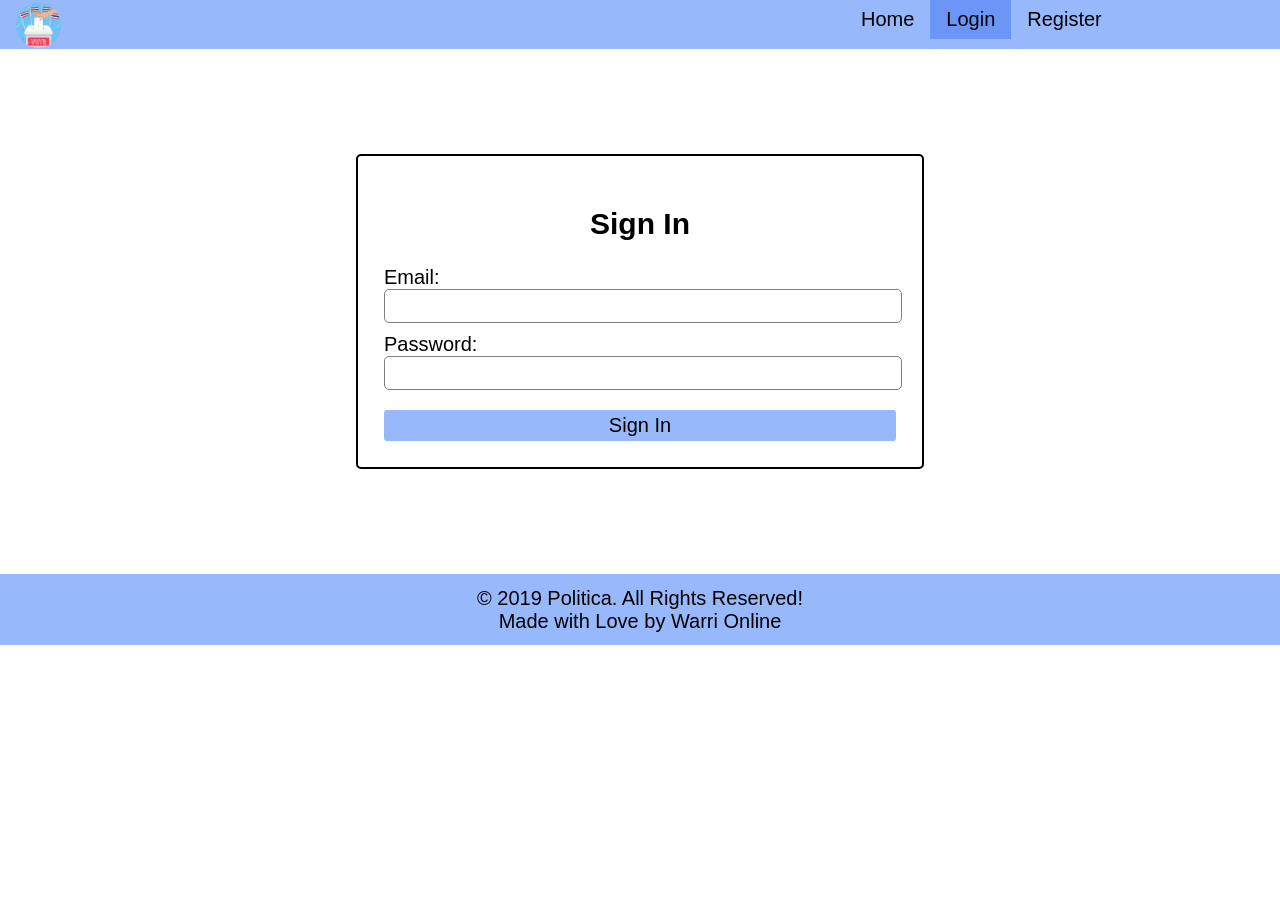
<file: signin.html>
<!DOCTYPE html>
<html lang="en">
<head>
    <meta charset="UTF-8">
    <meta name="viewport" content="width=device-width, initial-scale=1.0">
    <meta http-equiv="X-UA-Compatible" content="ie=edge">
    <title>SignUp - Politica</title>
    <link rel="stylesheet" href="assets/css/style.css">
</head>
<body>
    
    <header>
        <nav>

            <div class="topnav" id="myTopnav">
                <a href="index.html">
                    <img class="page_logo" src="assets/images/ElectionLogo.jpg" alt="">
                </a>
                <a href="index.html" class=" move_right_right">Home</a>
                <!-- <a href="news.html">News</a> -->
                <a href="signin.html" class="active">Login</a>
                <a href="signup.html">Register</a>
                <a href="javascript:void(0);" style="font-size:15px;" class="icon" onclick="myFunction()">&#9776;</a>
            </div>
        </nav>
    </header>

    <section class="form_section">
        <div class="form_wrapper">
            <form action="" method="post" class="auto_positioned empty_space">

                <h1>Sign In</h1>


                <label for="email">Email:</label>
                <input type="email" name="email" class="form-control">

                <label for="password">Password:</label>
                <input type="password" name="password" class="form-control">

                <input type="submit" value="Sign In" class="submit">
            </form>
        </div>
    </section>

    <footer>
        <div class="footnote">
            &copy; 2019 Politica. All Rights Reserved! <br>
            Made with Love by Warri Online
        </div>
    </footer>


    <script src="assets/js/script.js"></script>

</body>
</html>
</file>
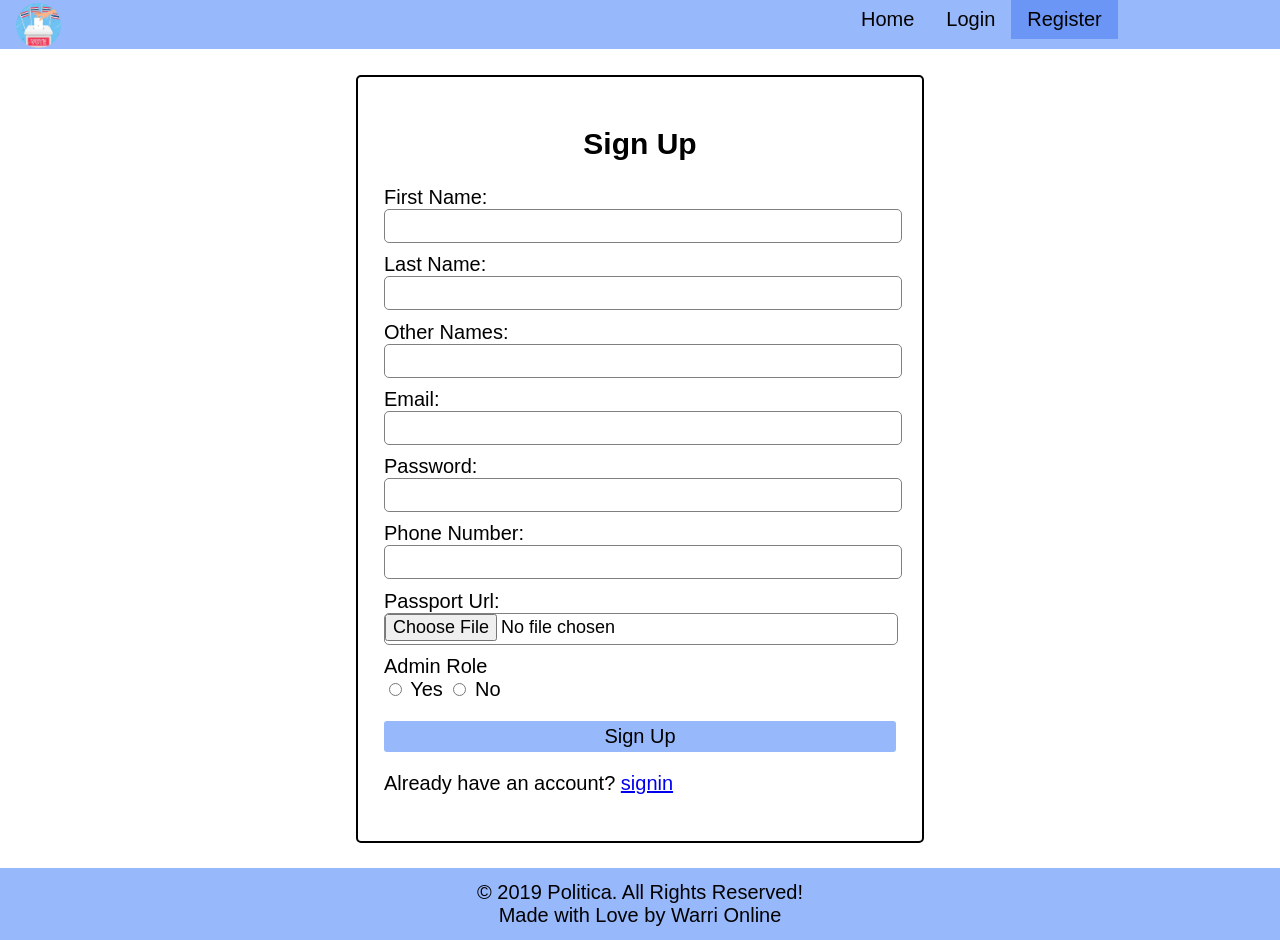
<file: signup.html>
<!DOCTYPE html>
<html lang="en">
<head>
    <meta charset="UTF-8">
    <meta name="viewport" content="width=device-width, initial-scale=1.0">
    <meta http-equiv="X-UA-Compatible" content="ie=edge">
    <title>SignUp - Politica</title>
    <link rel="stylesheet" href="assets/css/style.css">
</head>
<body>
    
    <header>
        <nav>

            <div class="topnav" id="myTopnav">
                <a href="index.html">
                    <img class="page_logo" src="assets/images/ElectionLogo.jpg" alt="">
                </a>
                <a href="index.html" class=" move_right_right">Home</a>
                <!-- <a href="news.html">News</a> -->
                <a href="signin.html">Login</a>
                <a href="signup.html" class="active">Register</a>
                <!-- <div class="dropdown">
                    <button class="dropbtn">Dropdown 
                    <i class="fa fa-caret-down"></i>
                    </button>
                    <div class="dropdown-content">
                    <a href="#">Link 1</a>
                    <a href="#">Link 2</a>
                    <a href="#">Link 3</a>
                    </div>
                </div>  -->
                <!-- <a href="#about">About</a> -->
                <a href="javascript:void(0);" style="font-size:15px;" class="icon" onclick="myFunction()">&#9776;</a>
            </div>
        </nav>
    </header>

    <section class="form_section">
        <div class="form_wrapper">
            <form action="" method="post" class="auto_positioned">

                <h1>Sign Up</h1>

                <label for="firstname">First Name:</label>
                <input type="text" name="firstname" class="form-control">

                <label for="lastname">Last Name:</label>
                <input type="text" name="lastname" class="form-control">

                <label for="othername">Other Names:</label>
                <input type="text" name="othername" class="form-control">

                <label for="email">Email:</label>
                <input type="email" name="email" class="form-control">

                <label for="password">Password:</label>
                <input type="password" name="password" class="form-control">

                <label for="phoneNumber">Phone Number:</label>
                <input type="tel" name="phoneNumber" class="form-control">

                <label for="passportUrl">Passport Url:</label>
                <input type="file" name="passportUrl" class="form-control">

                <label for="isAdmin">Admin Role</label>
                <input type="radio" name="isAdmin"> Yes
                <input type="radio" name="isAdmin" id=""> No

                <input type="submit" value="Sign Up" class="submit">
                <p>Already have an account? <a href="signin.html">signin</a></p>
            </form>
        </div>
    </section>

    <footer>
        <div class="footnote">
            &copy; 2019 Politica. All Rights Reserved! <br>
            Made with Love by Warri Online
        </div>
    </footer>


    <script src="assets/js/script.js"></script>

</body>
</html>
</file>
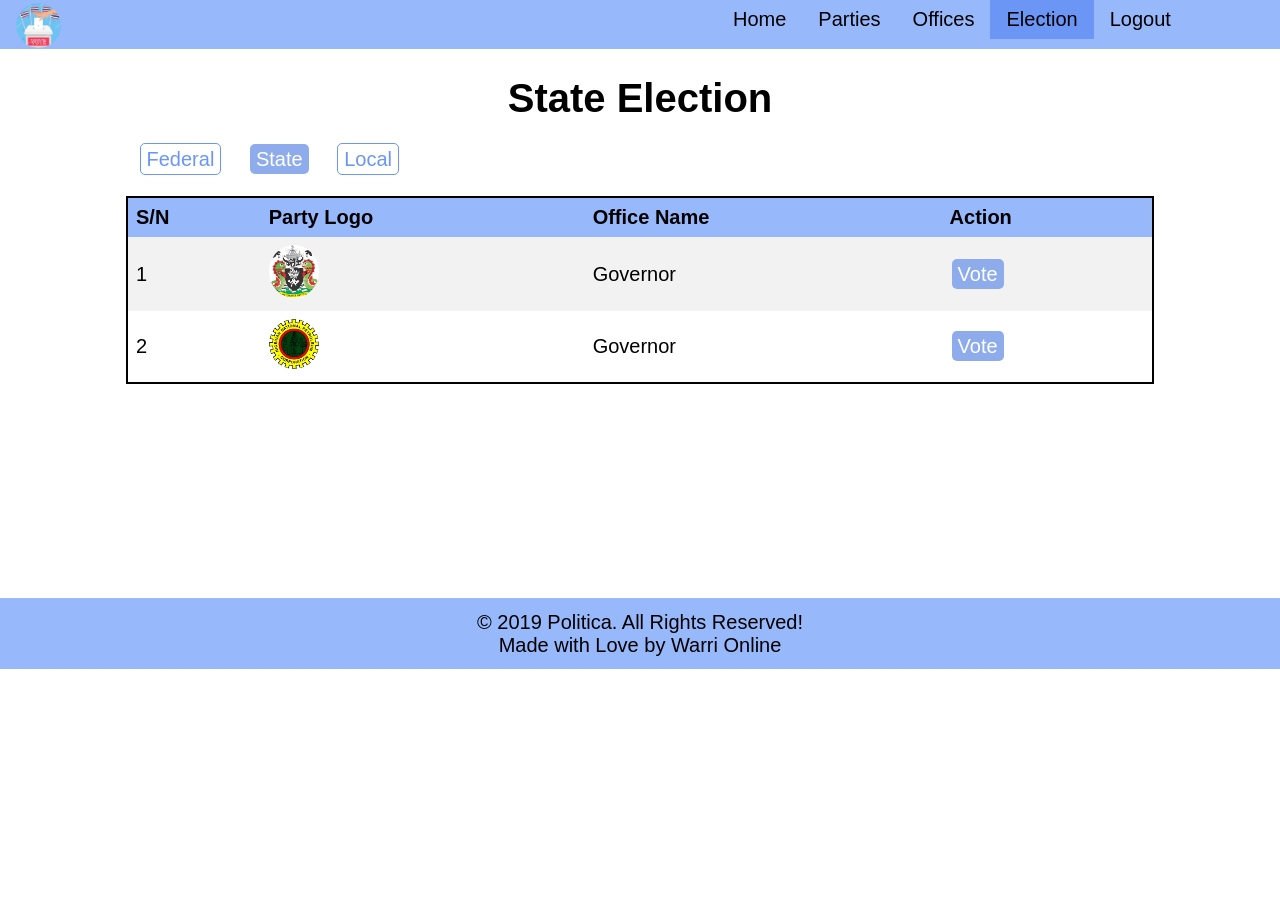
<file: stateelection.html>
<!DOCTYPE html>
<html lang="en">
<head>
    <meta charset="UTF-8">
    <meta name="viewport" content="width=device-width, initial-scale=1.0">
    <meta http-equiv="X-UA-Compatible" content="ie=edge">
    <title>State Election - Politica</title>
    <link rel="stylesheet" href="assets/css/style.css">
</head>
<body>
    
    <header>
        <nav>

            <div class="topnav" id="myTopnav">
                    <a href="user.html">
                        <img class="page_logo" src="assets/images/ElectionLogo.jpg" alt="">
                    </a>
                    <a href="user.html" class="move_right">Home</a>
                    <a href="userviewparties.html">Parties</a>
                    <a href="userviewoffices.html">Offices</a>
                    <a href="federalelection.html" class="active">Election</a>
                <!-- <div class="dropdown">
                    <button class="dropbtn">Offices 
                    <i class="fa fa-caret-down"></i>
                    </button>
                    <div class="dropdown-content">
                        <a href="">Federal Results</a>
                        <a href="">Legislative Results</a>
                        <a href="">State Results</a>
                        <a href="">Local Results</a>
                    </div>
                </div> 
                <div class="dropdown">
                    <button class="dropbtn">Candidates 
                    <i class="fa fa-caret-down"></i>
                    </button>
                    <div class="dropdown-content">
                        <a href="userisacandidate.html">Become a Candidate</a>
                        <a href="federalelection.html" class="active">Elect Federal Candidate</a>
                        <a href="legislativeelection.html">Elect Legislative Candidate</a>
                        <a href="stateelection.html">Elect State Candidate</a>
                        <a href="localelection.html">Elect Local Candidate</a>
                    </div>
                </div>  -->
                <a href="">Logout</a>
                <a href="javascript:void(0);" style="font-size:15px;" class="icon" onclick="myFunction()">&#9776;</a>
            </div>
        </nav>
    </header>

    <h1>State Election</h1>

    <section class="table_section">
            <p class="action">
                <a href="federalelection.html" class="btn btn-outline">Federal</a>
                <a href="stateelection.html" class="btn edit">State</a>
                <a href="localelection.html" class="btn btn-outline">Local</a>
            </p>
        <div class="table_container">
            <table>

                <tr>
                    <th>S/N</th>
                    <th>Party Logo</th>
                    <th>Office Name</th>
                    <th>Action</th>
                </tr>

                <tr>
                    <td>1</td>
                    <td><img src="assets/images/logos/STANDARD-NPA-LOGO.jpg" alt="" class="party_logo"></td>
                    <td>Governor</td>
                    <td><a class="btn edit vote" href="">Vote</a></td>
                </tr>

                <tr>
                    <td>2</td>
                    <td><img src="assets/images/logos/_NNPC Logo_.jpg" alt="" class="party_logo"></td>
                    <td>Governor</td>
                    <td><a class="btn edit vote" href="">Vote</a></td>
                </tr>

            </table>
        </div>
    </section>

    
    <footer>
        <div class="footnote">
            &copy; 2019 Politica. All Rights Reserved! <br>
            Made with Love by Warri Online
        </div>
    </footer>


    <script src="assets/js/script.js"></script>

</body>
</html>
</file>
<file: assets/css/style.css>
/* ====== HEADINSG ========= 9*/
h1.big_heading {
  font-family: cursive;
  font-size: 400%;
  font-style: italic;
  padding-top: 14%;
}

h1 {text-align: center;}

.center_align {
  text-align: center;
}

html, body {
  font-family: Arial, Helvetica, sans-serif;
  font-size: 20px;
  margin: 0;
  padding: 0;
}




/* =================================
    Header
==================================*/
.topnav {
  overflow: hidden;
  background-color: rgb(152, 184, 252);
}

.topnav a {
  float: left;
  display: block;
  color: #000;
  text-align: center;
  padding: 8px 16px;
  text-decoration: none;
  font-size: 20px;
}


/* .topnav a:hover {
    border-bottom: 4px solid rgb(224, 92, 92);
}

.topnav a:first-child:hover{
    border-bottom: solid #000;
} */

.active {
  background-color: rgb(107, 150, 245);
  color: white;
}

.topnav .icon {
  display: none;
}

.dropdown {
  float: left;
  overflow: hidden;
}

.dropdown .dropbtn {
  font-size: 20px;    
  border: none;
  outline: none;
  color: #000;
  padding: 9px 16px;
  background-color: inherit;
  font-family: inherit;
  margin: 0;
}

.dropdown-content {
  display: none;
  position: absolute;
  background-color: #f9f9f9;
  min-width: 160px;
  box-shadow: 0px 8px 16px 0px rgba(0,0,0,0.2);
  z-index: 1;
}

.dropdown-content a {
  float: none;
  color: black;
  padding: 12px 16px;
  text-decoration: none;
  display: block;
  text-align: left;
}

.topnav a:hover, .dropdown:hover .dropbtn {
  background-color: #555;
  color: white;
}

.dropdown-content a:hover {
  background-color: #ddd;
  color: black;
}

.dropdown:hover .dropdown-content {
  display: block;
}

@media screen and (max-width: 600px) {
  .topnav a:not(:first-child), .dropdown .dropbtn {
    display: none;
  }
  .topnav a.icon {
    float: right;
    display: block;
  }
}

@media screen and (max-width: 600px) {
  .topnav.responsive {position: relative;}
  .topnav.responsive .icon {
    position: absolute;
    right: 0;
    top: 0;
  }
  .topnav.responsive a {
    float: none;
    display: block;
    text-align: left;
  }
  .topnav.responsive .dropdown {float: none;}
  .topnav.responsive .dropdown-content {position: relative;}
  .topnav.responsive .dropdown .dropbtn {
    display: block;
    width: 100%;
    text-align: left;
  }
}

/* ------- LOGOS ------------- */
.page_logo {
    margin: -5px auto -12px;
    /* padding-bottom: -15px; */
    width: 45px;
    height: auto;
    border-radius: 50%;
    -webkit-border-radius: 50%;
    -moz-border-radius: 50%;
    -ms-border-radius: 50%;
    -o-border-radius: 50%;
}

/* ================== HOME HERO  =================== */
#home_banner {
  /* background: linear-gradient(#ffb7b76e, rgba(20, 20, 20, 0.849)), url(assets/images/electronicvoting.jpg) center  no-repeat fixed; */
  background: url(../images/electronicvoting.jpg);
  background-position: center;
  background-size: cover;
  background-repeat: no-repeat;
  text-align: center;
  height: 90vh;
}
.home-content{
  margin-top: -5%;

}

/* ====== Features of the poll ======= */
.features img {
  height: 70px;
  width: 200px;
  margin-bottom: -3%;
}
ul.features {
  margin: 1% auto;
  padding: 0;
}

ul.features li {
        background-color: aliceblue;
        border: 2px solid rgb(152, 184, 252);
  display: inline-block;
  width: 30%;
  margin: 1%;
  text-align: center;
}

/* FOOTER */
footer {
  background-color: rgb(152, 184, 252);
  padding: 1%;
  text-align: center;
}


/* ========== FORMS ============ */
.auto_positioned {
  border: #000 solid 2px;
  border-radius: 5px;
  width: 40%;
  margin: 2% auto;
  padding: 2%;
  -webkit-border-radius: 5px;
  -moz-border-radius: 5px;
  -ms-border-radius: 5px;
  -o-border-radius: 5px;
}

.empty_space {
  margin: 8.2% auto;
}

label {
  display: block;
  margin-top: 2%;
}

/* form button */
.btn {
  color: #fff;
  border-radius: 5px;
  margin: 1%;
  padding: 4px 6px;
  text-decoration: none;
  -webkit-border-radius: 5px;
  -moz-border-radius: 5px;
  -ms-border-radius: 5px;
  -o-border-radius: 5px;
}
.edit {
  background-color: rgb(142, 172, 236); 
}

.edit:hover {
  background-color: rgb(107, 150, 245);
}

.delete {
  background-color: rgba(255, 0, 0, 0.76);
}

.delete:hover {
  background-color: red;
}

.btn-outline {
  border: 1px solid rgb(107, 150, 245);
  background-color: #fff;
  color: rgb(107, 150, 245);
}
.btn-outline:hover {
  border: 1px solid transparent;
  background-color: rgb(107, 150, 245);
  color: #fff;
}
.submit {
  /*display: block;
  */font-size: 20px;
  background-color: rgb(152, 184, 252);
  border: 0;
  border-radius: 3px;
  -webkit-border-radius: 3px;
  -moz-border-radius: 3px;
  -ms-border-radius: 3px;
  -o-border-radius: 3px;
  margin-top: 4%;
  padding: 4px 0;
  width: 100%;
  transition: background-color 0.2s;
  -webkit-transition: background-color 0.2s;
  -moz-transition: background-color 0.2s;
  -ms-transition: background-color 0.2s;
  -o-transition: background-color 0.2s;
}

.submit:hover {
  background-color: rgb(134, 170, 248);
}

.form-control {
  font-size: 18px;
  width: 100%;
  height: 30px;
  border: 1px solid grey;
  background-color: #fff;
  border-radius: 5px;
  -webkit-border-radius: 5px;
  -moz-border-radius: 5px;
  -ms-border-radius: 5px;
  -o-border-radius: 5px;
}
.form-control:focus {
  border: 2px solid grey;

}

/* ======== Tables Formatting ============ */
p.action {
  margin-left: 10%;
}
.table_section {min-height: 450px;}
.table_container {
  overflow-x: auto;
  margin: 2% auto;
  width: 80%;
  border: 2px solid #000;
}
table {
  border-collapse: collapse;
  width: 100%;
}

th, td {
  text-align: left;
  padding: 8px;
}

tr:nth-child(even){background-color: #f2f2f2}
tr:first-child {background-color: rgb(152, 184, 252);}

.party_logo {
  width: 50px;
  height: auto;
  border-radius: 50%;
  -webkit-border-radius: 50%;
  -moz-border-radius: 50%;
  -ms-border-radius: 50%;
  -o-border-radius: 50%;
}

/* ==== adjust some buttons to the right ==== */
@media screen and (max-width:700px) {
  .topnav a.move_right {
    margin-left: 100%;
  }
}

.move_right {
  margin-left: 50%;
}
.move_right_right {
  margin-left: 60%;
}
</file>
<file: assets/css/main.css>
/* Specially for news Page */
.candidate_banner {
    border: 2px solid rgb(152, 184, 252);
    border-radius: 5px;
    -webkit-border-radius: 5px;
    -moz-border-radius: 5px;
    -ms-border-radius: 5px;
    -o-border-radius: 5px;
    font-size: 80%;
    padding: 2%;
}
.candidate_photo {
    width: 100%;
    /* height: auto; */
    height: 200px
}
.manifesto {
    font-size: 70%;
    margin: 0;
}
.manifestoh5{
    background-color: grey;
    padding-bottom: -5px;
}
.reduced_space {
    margin: 0 auto;
}
.center_align {
    text-align: center;
}
ul.campaign {
    margin: 0;
    padding: 0;
}

.campaign li {
    display: inline-block;
    width: 18%;
    padding: 1%;
}
.castvote {display: block;text-align: center;}

/* ================== News Media ============================= */
@media screen and (max-width: 900px) {
    .campaign li {
        width: 47%;
    }
}

@media screen and (max-width: 700px) {
 
    .campaign li {
        margin: 3% auto;
        width: 94%;
        display: block;
    }

ul.features {
    margin: 1% auto;
    width: 100%;
}
    ul.features li {
        background-color: aliceblue;
        border: 2px solid rgb(152, 184, 252);
        display: block;
        width: 90%;
        margin: 3% auto;
        padding: 4% auto;
    }
}
</file>
